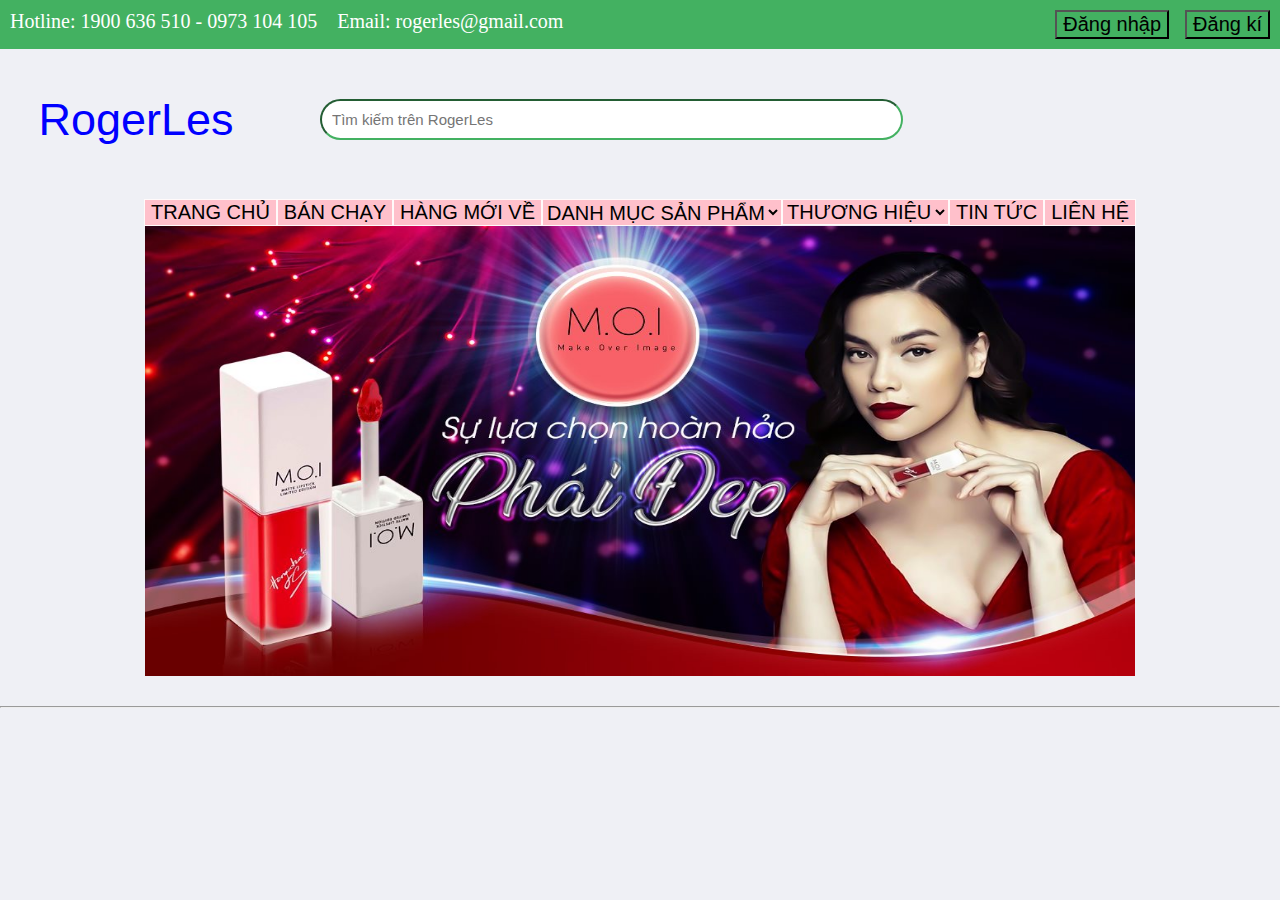
<file: WebContent/index.html>
<!DOCTYPE html>
<html>
<head>
<meta charset="UTF-8">
<link rel="stylesheet" href="css/style-index.css" type="text/css">
<script src="js/script-index.js"></script>
<title>Trang Chủ</title>
</head>
<body>

<div>
    <ul id="header" class="show">
        <li class="font-li">Hotline: 1900 636 510 - 0973 104 105
        &nbsp;&nbsp; Email: rogerles@gmail.com</li>
        <li><a href="view/login-form.jsp"><input class="button" type="button" value="Đăng nhập"></a>
        &nbsp;&nbsp;
        <a href="view/sign-up-form.jsp"><input class="button" type="button" value="Đăng kí"></a></li>
    </ul>
</div>

<div>
    <div id="left1">
        <p class="item">RogerLes</p>
    </div>
    <div id="right1">
        <input type="hidden" name="command" value="TimKiem">
        <input type="text" name="product-name"
                    placeholder ="Tìm kiếm trên RogerLes" size="60px" class="search">
    </div>
</div> 

<div id="menu">
	<a href="index.html"><input class="button1" type="button" value="TRANG CHỦ"></a>
	<a href="view/best-selling.jsp"><input class="button1" type="button" value="BÁN CHẠY"></a>
	<a href="view/new-product.jsp"><input class="button1" type="button" value="HÀNG MỚI VỀ"></a>
	
    <select class="button1" id="mySelect" onchange="category()">
    	<option>DANH MỤC SẢN PHẨM</option>
        <option value="skincare">Chăm sóc da</option>
        <option value="makeup">Trang điểm</option>
        <option value="bodycare">Chăm sóc cơ thể</option>
        <option value="haircare">Chăm sóc tóc </option>
        <option value="forman">Dành cho nam giới</option>
    </select>
    
    <form>
	   <select class="button1" id="theSelect" onchange="trademark()">
	        <option>THƯƠNG HIỆU</option>
	        <option value="nivea">Nivea</option>
	        <option value="addidas">Addidas</option>
	        <option value="neturgena">Neturgena</option>
	    </select>
    </form>
    <a href="view/news.jsp"><input class="button1" type="button" value="TIN TỨC"></a> 
    <a href="view/contact.jsp"><input class="button1" type="button" value="LIÊN HỆ"></a>
</div>

<div class="show1">
    <a href="view/sign-up-form.jsp"><img id="image" src="image/quangcao1.jpg" alt="image"></a>
</div>
<br>

<hr>


<div id="footer">
    
</div>

</body>
</html>
</file>
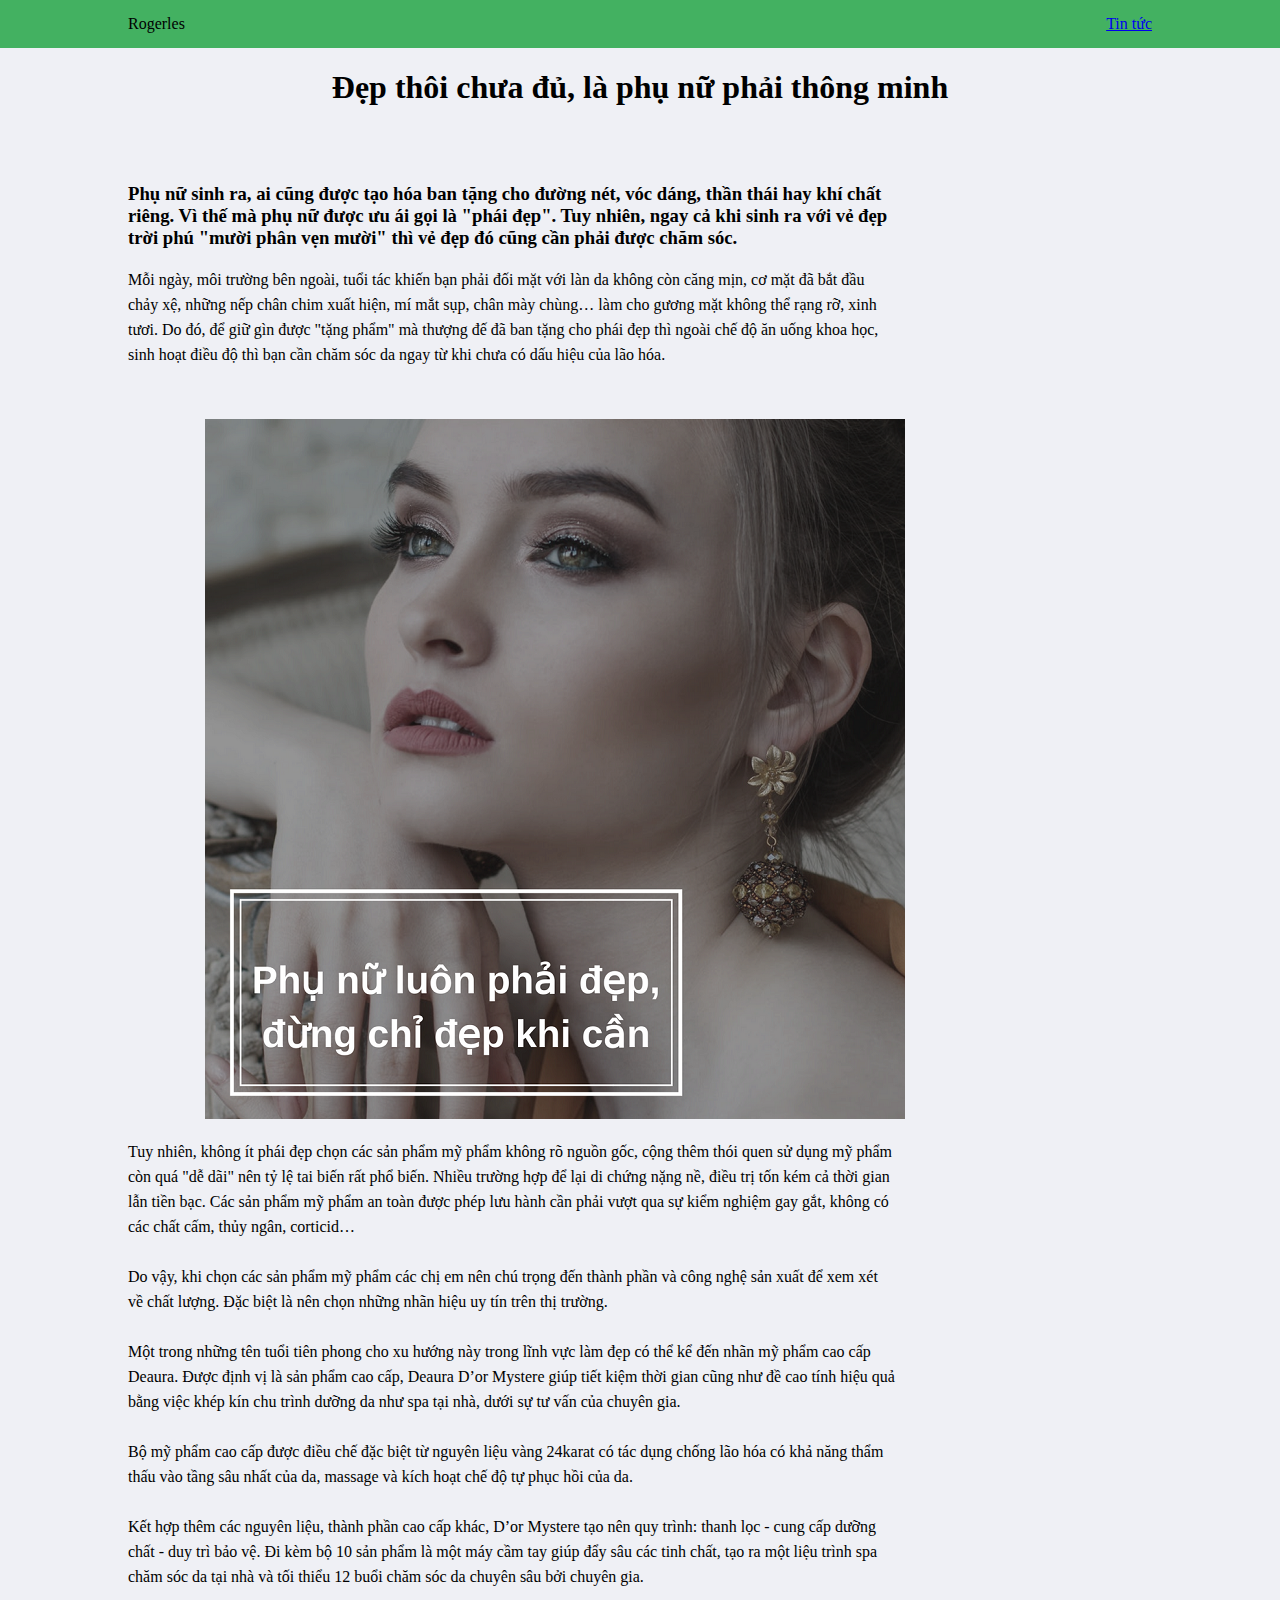
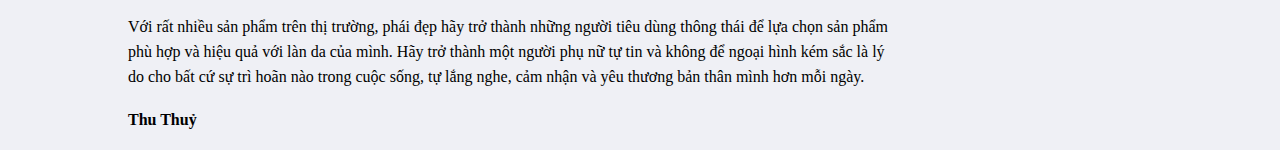
<file: WebContent/view/beautiful-girl.html>
<!DOCTYPE html>
<html>
<head>
<meta charset="UTF-8">
<link rel="stylesheet" href="../css/style-lipstick.css" type="text/css">
<title>Đẹp thôi chưa đủ</title>
</head>
<body>
	<div>
        <ul class="show">
            <li class="font-li">Rogerles</li>
            <li><a href="news.jsp">Tin tức</a></li>
        </ul>
    </div>
    <div class="header">
        <h1>Đẹp thôi chưa đủ, là phụ nữ phải thông minh</h1>
    </div>
    <br><br>

    <div id="content">
        <h3>Phụ nữ sinh ra, ai cũng được tạo hóa ban tặng cho đường nét, vóc dáng, 
            thần thái hay khí chất riêng. Vì thế mà phụ nữ được ưu ái gọi là "phái 
            đẹp". Tuy nhiên, ngay cả khi sinh ra với vẻ đẹp trời phú "mười phân 
            vẹn mười" thì vẻ đẹp đó cũng cần phải được chăm sóc.</h3>
        
        <p>
            Mỗi ngày, môi trường bên ngoài, tuổi tác khiến bạn phải đối mặt với 
            làn da không còn căng mịn, cơ mặt đã bắt đầu chảy xệ, những nếp chân 
            chim xuất hiện, mí mắt sụp, chân mày chùng… làm cho gương mặt không 
            thể rạng rỡ, xinh tươi. Do đó, để giữ gìn được "tặng phẩm" mà thượng 
            đế đã ban tặng cho phái đẹp thì ngoài chế độ ăn uống khoa học, sinh 
            hoạt điều độ thì bạn cần chăm sóc da ngay từ khi chưa có dấu hiệu của lão hóa. 
        </p>
        <br><br>
        <div class="show1">
            <img src="../image/girl1.png" alt="image1">
        </div>
        <p>
            Tuy nhiên, không ít phái đẹp chọn các sản phẩm mỹ phẩm không rõ nguồn gốc, 
            cộng thêm thói quen sử dụng mỹ phẩm còn quá "dễ dãi" nên tỷ lệ tai biến 
            rất phổ biến. Nhiều trường hợp để lại di chứng nặng nề, điều trị tốn 
            kém cả thời gian lẫn tiền bạc. Các sản phẩm mỹ phẩm an toàn được phép 
            lưu hành cần phải vượt qua sự kiểm nghiệm gay gắt, không có các chất 
            cấm, thủy ngân, corticid…
            <br><br>
            Do vậy, khi chọn các sản phẩm mỹ phẩm các chị em nên chú trọng đến thành 
            phần và công nghệ sản xuất để xem xét về chất lượng. Đặc biệt là nên 
            chọn những nhãn hiệu uy tín trên thị trường.
            <br><br>
            Một trong những tên tuổi tiên phong cho xu hướng này trong lĩnh vực 
            làm đẹp có thể kể đến nhãn mỹ phẩm cao cấp Deaura. Được định vị là 
            sản phẩm cao cấp, Deaura D’or Mystere giúp tiết kiệm thời gian cũng 
            như đề cao tính hiệu quả bằng việc khép kín chu trình dưỡng da như 
            spa tại nhà, dưới sự tư vấn của chuyên gia.
            <br><br>
            Bộ mỹ phẩm cao cấp được điều chế đặc biệt từ nguyên liệu vàng 24karat 
            có tác dụng chống lão hóa có khả năng thẩm thấu vào tầng sâu nhất của 
            da, massage và kích hoạt chế độ tự phục hồi của da.
            <br><br>
            Kết hợp thêm các nguyên liệu, thành phần cao cấp khác, D’or Mystere 
            tạo nên quy trình: thanh lọc - cung cấp dưỡng chất - duy trì bảo vệ. Đi 
            kèm bộ 10 sản phẩm là một máy cầm tay giúp đẩy sâu các tinh chất, tạo ra 
            một liệu trình spa chăm sóc da tại nhà và tối thiểu 12 buổi chăm sóc da 
            chuyên sâu bởi chuyên gia. 
            <br><br>
            Với rất nhiều sản phẩm trên thị trường, phái đẹp hãy trở thành những 
            người tiêu dùng thông thái để lựa chọn sản phẩm phù hợp và hiệu quả 
            với làn da của mình. Hãy trở thành một người phụ nữ tự tin và không 
            để ngoại hình kém sắc là lý do cho bất cứ sự trì hoãn nào trong cuộc 
            sống, tự lắng nghe, cảm nhận và yêu thương bản thân mình hơn mỗi ngày.
        </p>
        <h4>Thu Thuỷ</h4>

    </div>
</body>
</html>
</file>
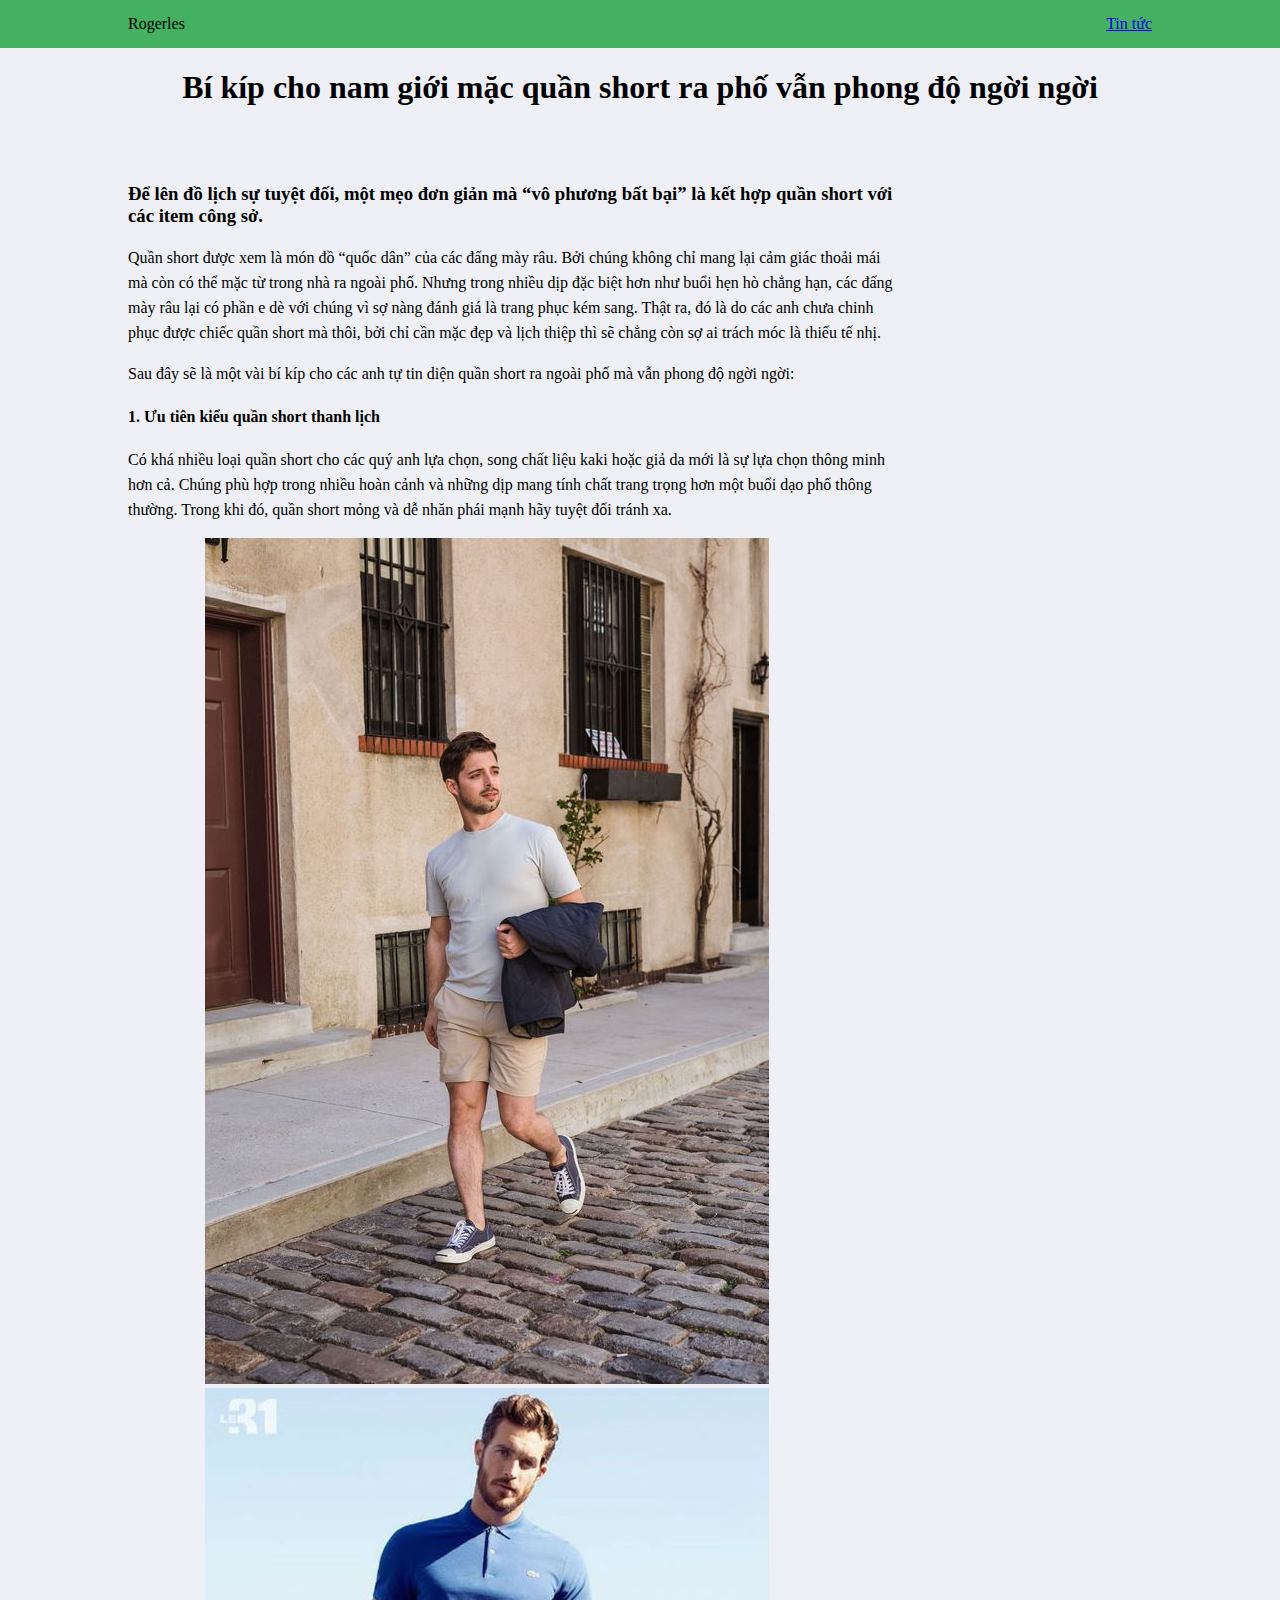
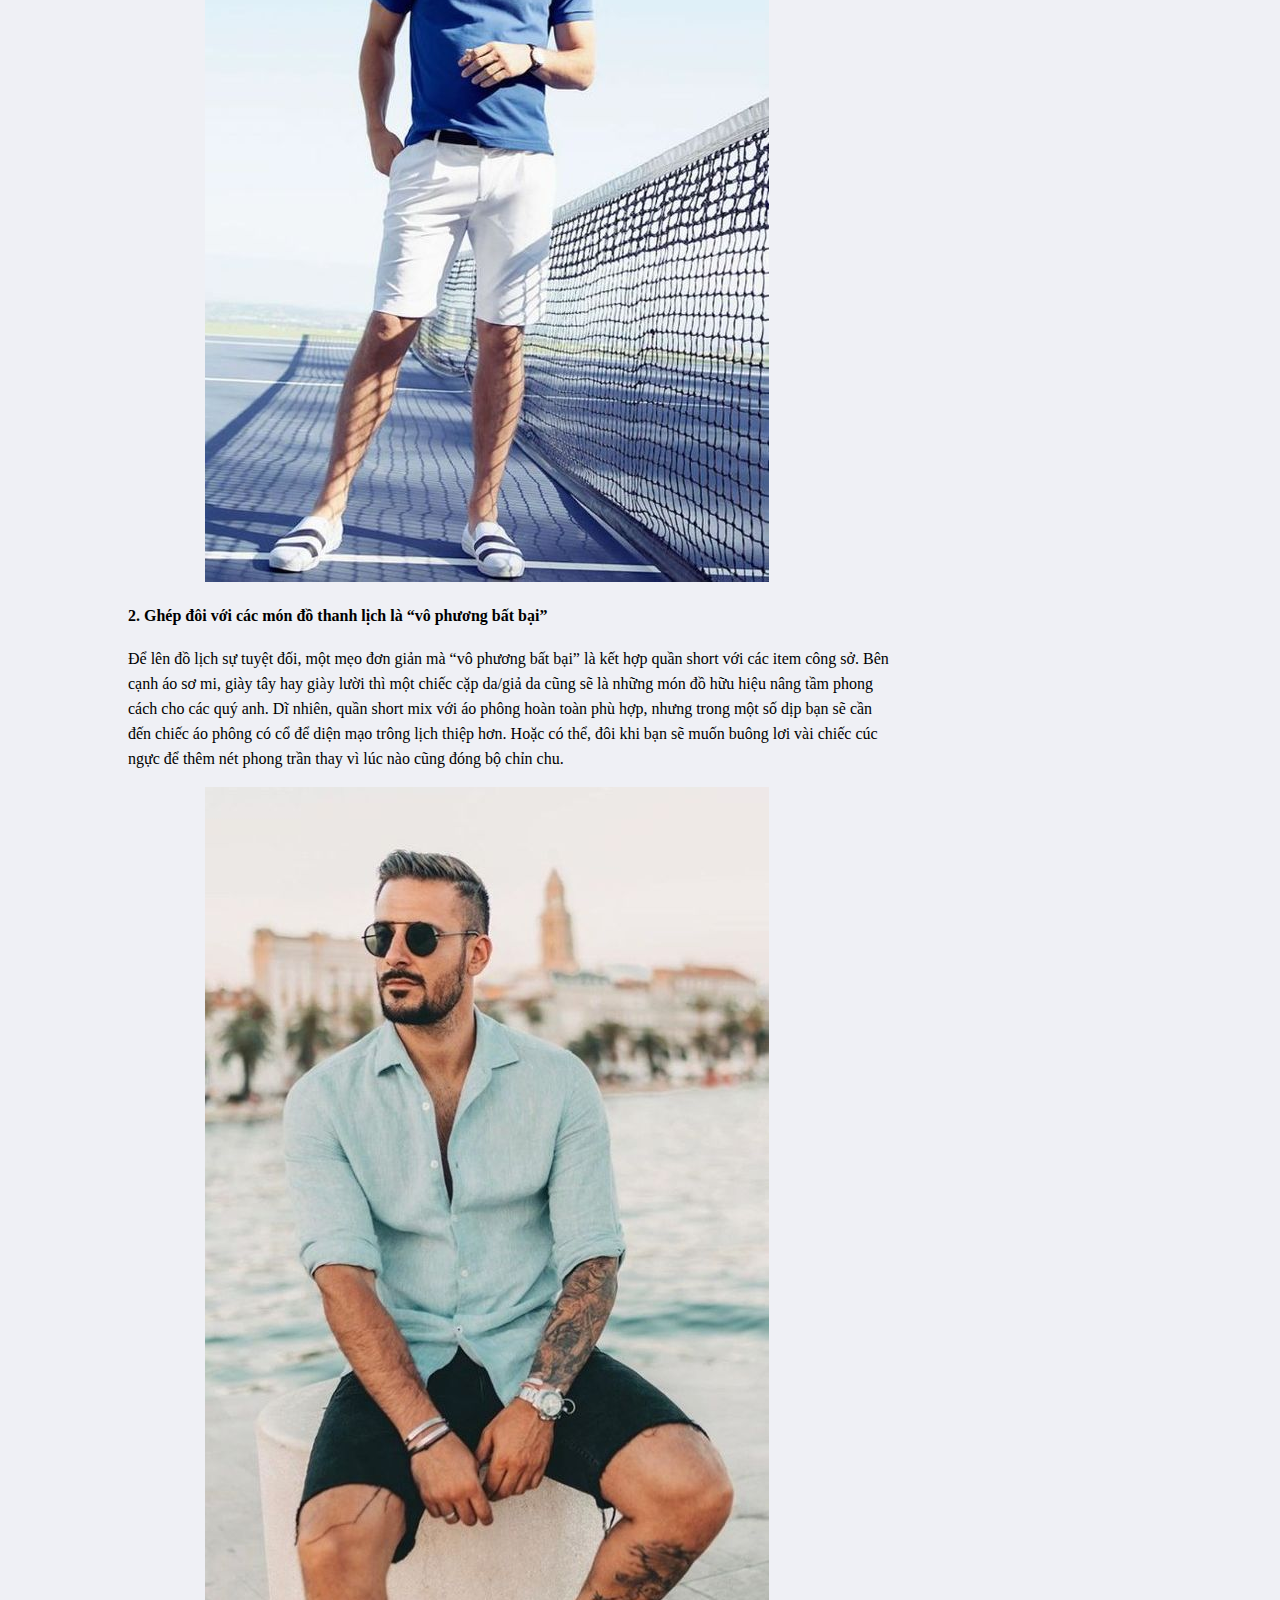
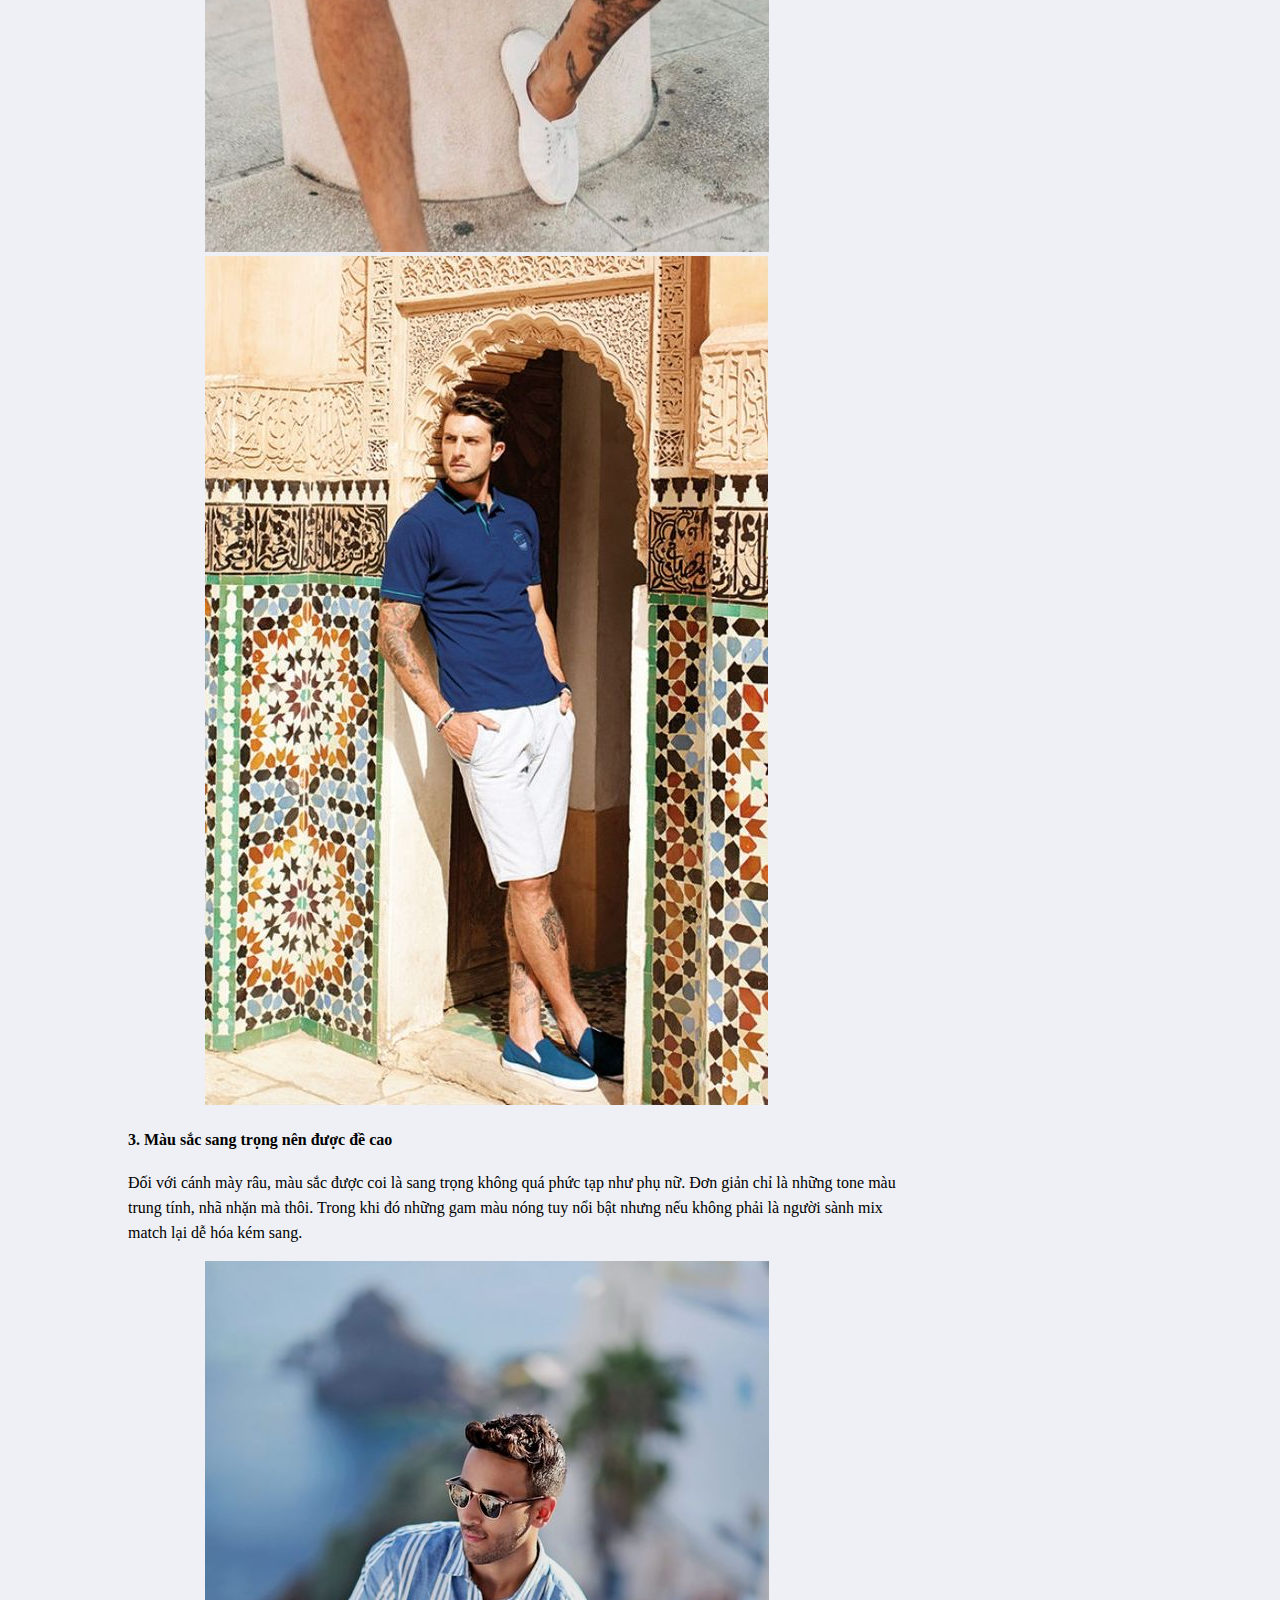
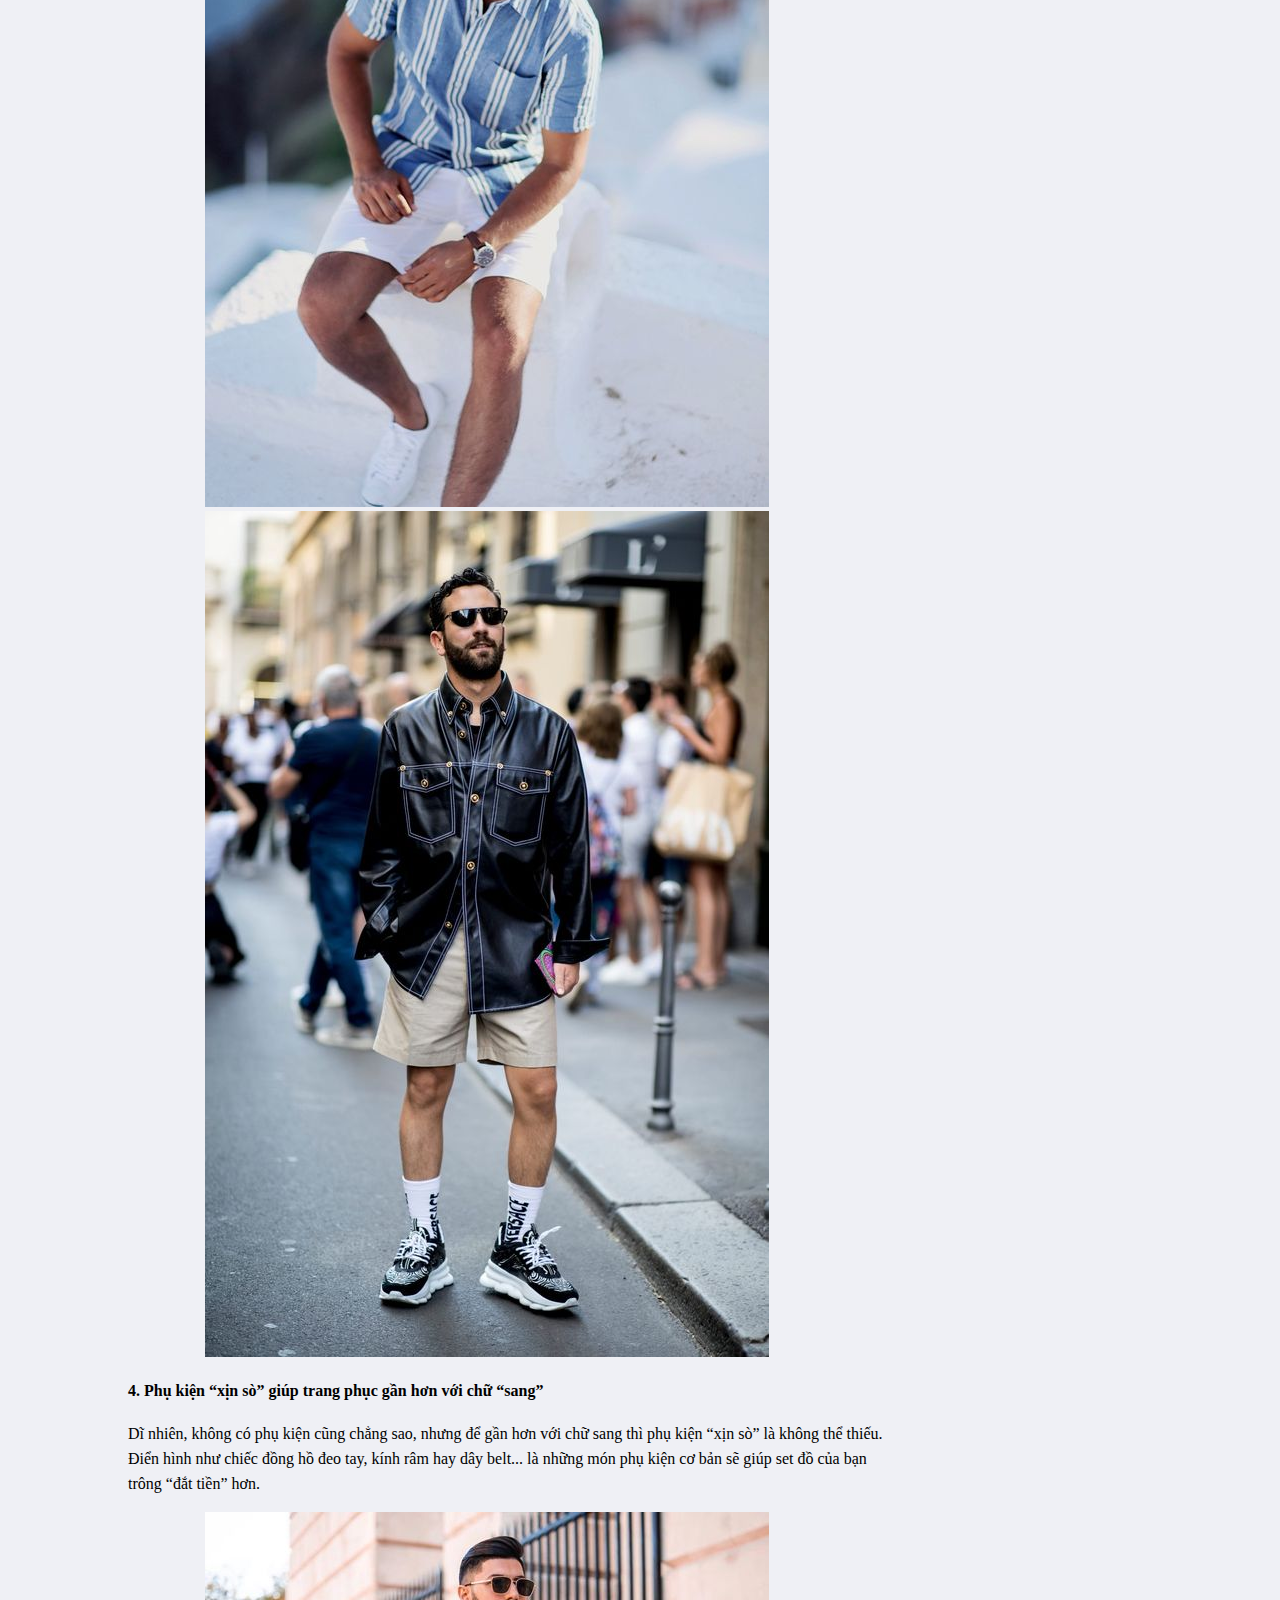
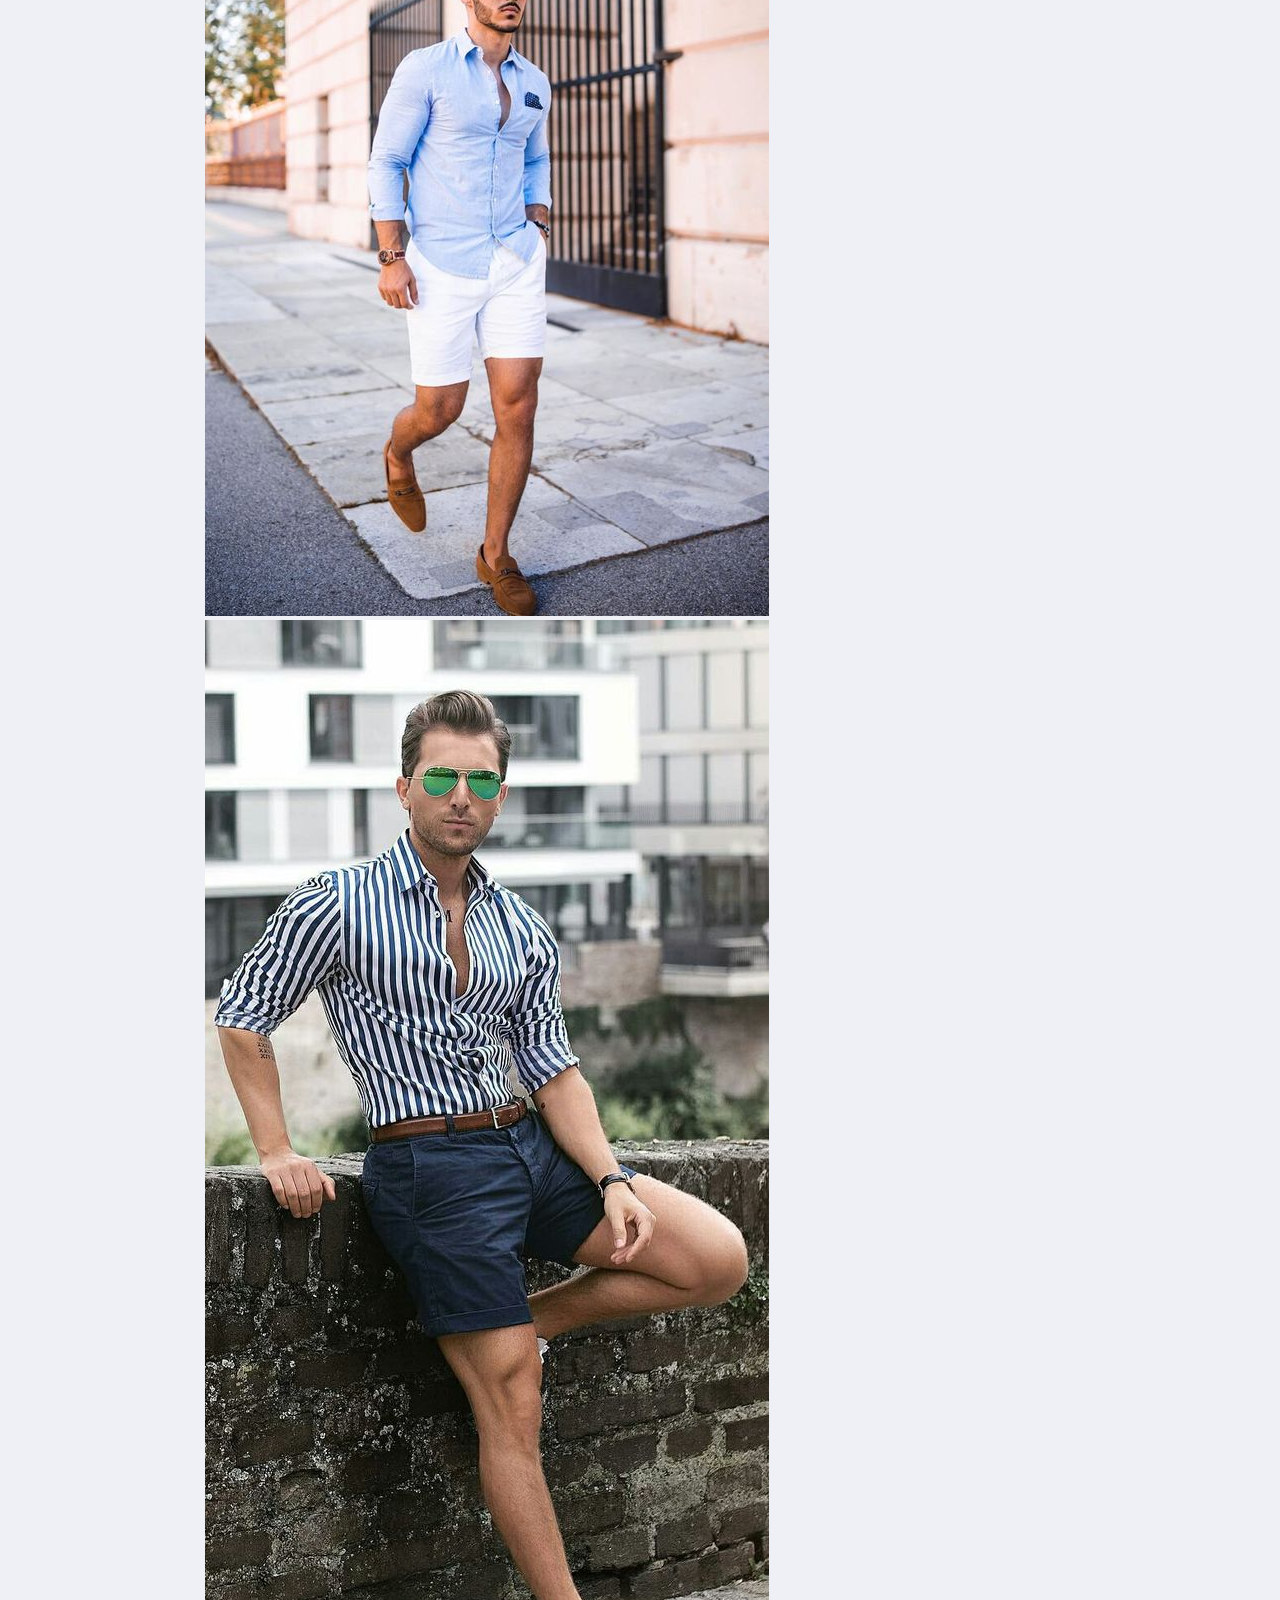
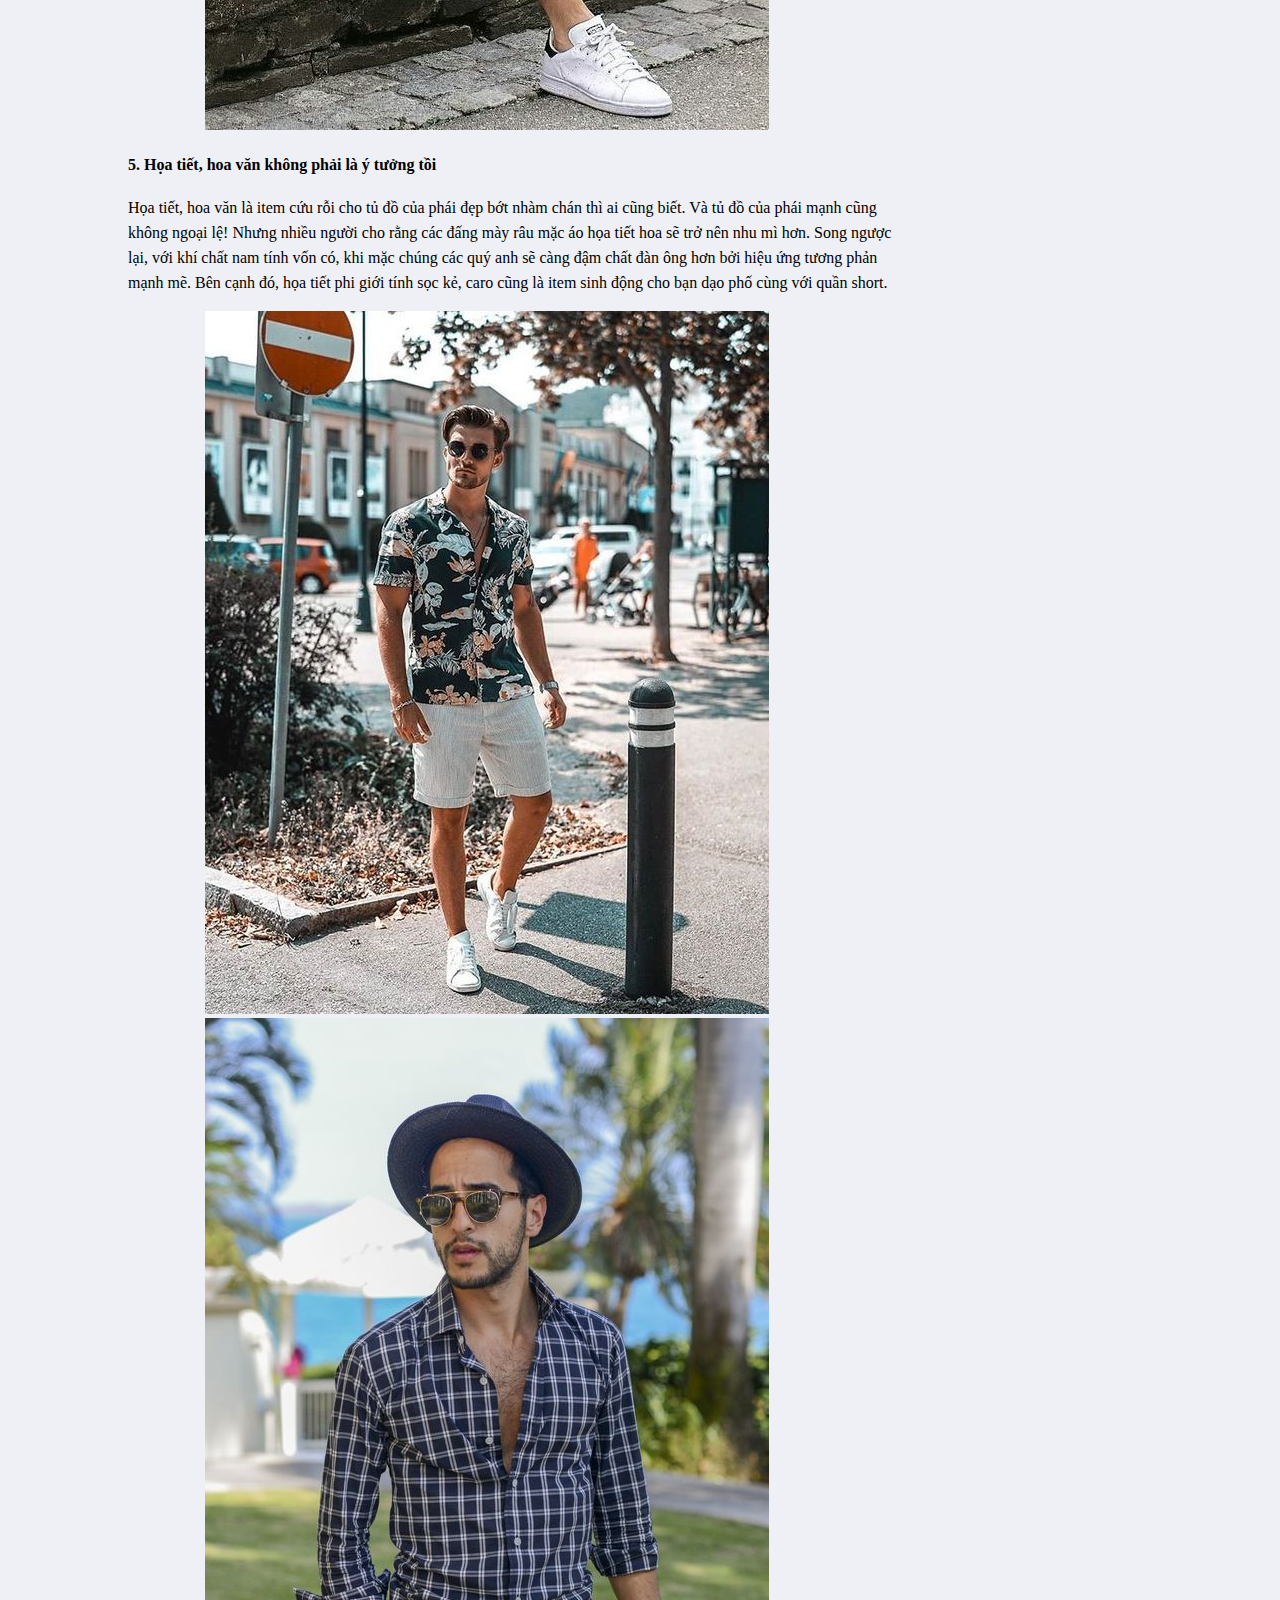
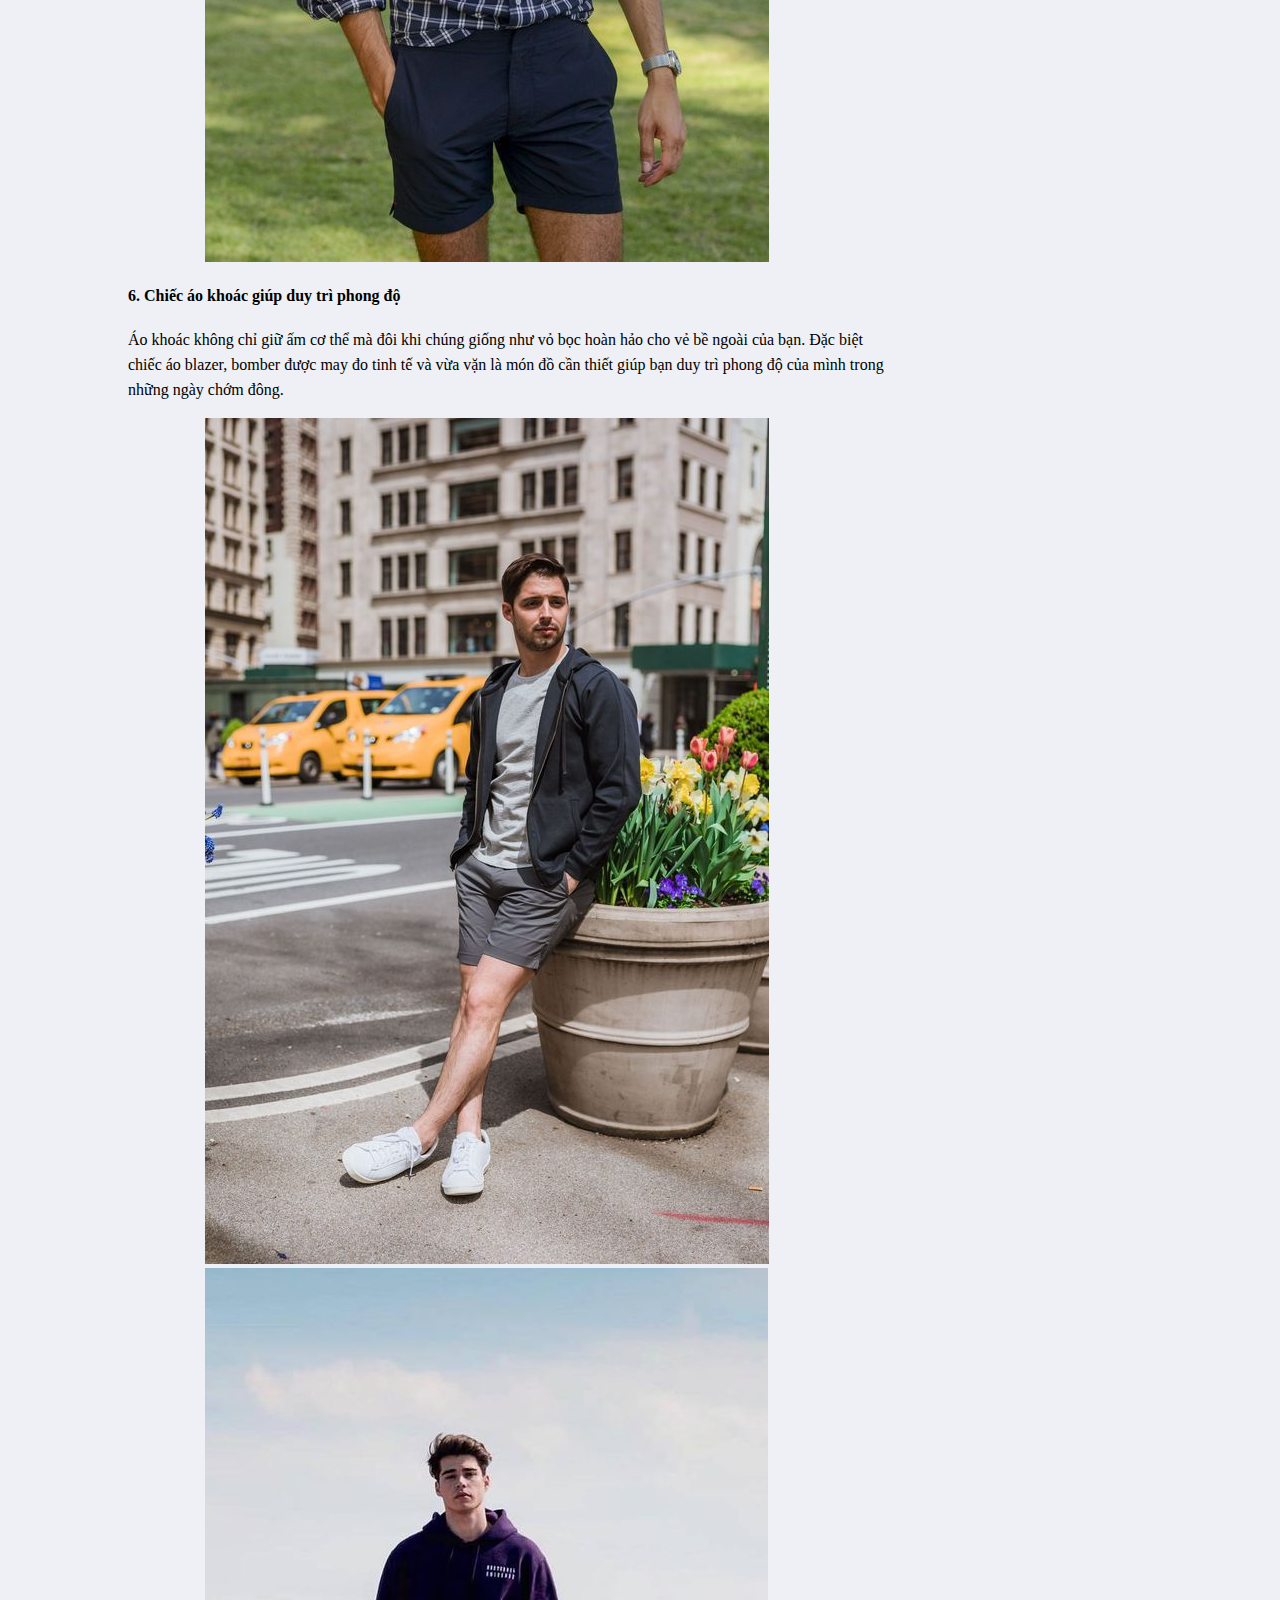
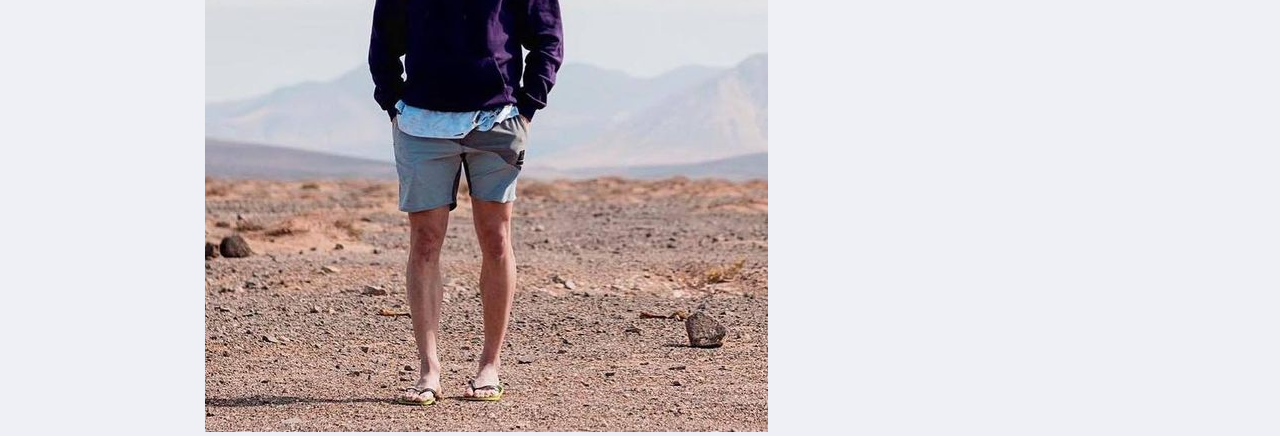
<file: WebContent/view/shorts.html>
<!DOCTYPE html>
<html>
<head>
<meta charset="UTF-8">
<link rel="stylesheet" href="../css/style-lipstick.css" type="text/css">
<title>Quần sọt</title>
</head>
<body>
	<div>
        <ul class="show">
            <li class="font-li">Rogerles</li>
            <li><a href="news.jsp">Tin tức</a></li>
        </ul>
    </div>
    <div class="header">
        <h1>Bí kíp cho nam giới mặc quần short ra phố vẫn phong độ ngời ngời</h1>
    </div>
    <br><br>

    <div id="content">
        <h3>Để lên đồ lịch sự tuyệt đối, một mẹo đơn giản mà “vô phương bất bại” 
            là kết hợp quần short với các item công sở.</h3>
        <p>Quần short được xem là món đồ “quốc dân” của các đấng mày râu. Bởi 
            chúng không chỉ mang lại cảm giác thoải mái mà còn có thể mặc 
            từ trong nhà ra ngoài phố. Nhưng trong nhiều dịp đặc biệt hơn 
            như buổi hẹn hò chẳng hạn, các đấng mày râu lại có phần e dè với 
            chúng vì sợ nàng đánh giá là trang phục kém sang. Thật ra, đó là 
            do các anh chưa chinh phục được chiếc quần short mà thôi, bởi chỉ 
            cần mặc đẹp và lịch thiệp thì sẽ chẳng còn sợ ai trách móc là thiếu tế nhị.</p>
        <p>Sau đây sẽ là một vài bí kíp cho các anh tự tin diện quần short ra ngoài phố mà 
            vẫn phong độ ngời ngời:</p>
        <h4>1. Ưu tiên kiểu quần short thanh lịch</h4>
        <p>Có khá nhiều loại quần short cho các quý anh lựa chọn, song chất liệu kaki hoặc 
            giả da mới là sự lựa chọn thông minh hơn cả. Chúng phù hợp trong nhiều hoàn cảnh 
            và những dịp mang tính chất trang trọng hơn một buổi dạo phố thông thường. Trong 
            khi đó, quần short mỏng và dễ nhăn phái mạnh hãy tuyệt đối tránh xa.</p>
        <div class="show1">
            <img src="../image/shorts1.jpg" alt="image1">
            <img src="../image/shorts2.jpg" alt="image2">
        </div>

        <h4>2. Ghép đôi với các món đồ thanh lịch là “vô phương bất bại”</h4>
        <p>Để lên đồ lịch sự tuyệt đối, một mẹo đơn giản mà “vô phương bất bại” là kết hợp 
            quần short với các item công sở. Bên cạnh áo sơ mi, giày tây hay giày lười 
            thì một chiếc cặp da/giả da cũng sẽ là những món đồ hữu hiệu nâng tầm phong 
            cách cho các quý anh. Dĩ nhiên, quần short mix với áo phông hoàn toàn phù hợp, 
            nhưng trong một số dịp bạn sẽ cần đến chiếc áo phông có cổ để diện mạo trông 
            lịch thiệp hơn. Hoặc có thể, đôi khi bạn sẽ muốn buông lơi vài chiếc cúc ngực 
            để thêm nét phong trần thay vì lúc nào cũng đóng bộ chỉn chu.</p>
        <div class="show1">
            <img src="../image/shorts3.jpg" alt="image3">
            <img src="../image/shorts4.jpg" alt="image4">
        </div>

        <h4>3. Màu sắc sang trọng nên được đề cao</h4>
        <p>Đối với cánh mày râu, màu sắc được coi là sang trọng không quá phức tạp như 
            phụ nữ. Đơn giản chỉ là những tone màu trung tính, nhã nhặn mà thôi. Trong 
            khi đó những gam màu nóng tuy nổi bật nhưng nếu không phải là người sành mix 
            match lại dễ hóa kém sang.
        </p>
        <div class="show1">
            <img src="../image/shorts5.jpg" alt="image5">
            <img src="../image/shorts6.jpg" alt="image6">
        </div>

        <h4>4. Phụ kiện “xịn sò” giúp trang phục gần hơn với chữ “sang” </h4>
        <p>
            Dĩ nhiên, không có phụ kiện cũng chẳng sao, nhưng để gần hơn với chữ sang 
            thì phụ kiện “xịn sò” là không thể thiếu. Điển hình như chiếc đồng hồ đeo 
            tay, kính râm hay dây belt... là những món phụ kiện cơ bản sẽ giúp set đồ 
            của bạn trông “đắt tiền” hơn.
        </p>
        <div class="show1">
            <img src="../image/shorts7.jpg" alt="image7">
            <img src="../image/shorts8.jpg" alt="image8">
        </div>

        <h4>5. Họa tiết, hoa văn không phải là ý tưởng tồi</h4>
        <p>
            Họa tiết, hoa văn là item cứu rỗi cho tủ đồ của phái đẹp bớt nhàm chán 
            thì ai cũng biết. Và tủ đồ của phái mạnh cũng không ngoại lệ! Nhưng nhiều 
            người cho rằng các đấng mày râu mặc áo họa tiết hoa sẽ trở nên nhu mì hơn. Song 
            ngược lại, với khí chất nam tính vốn có, khi mặc chúng các quý anh sẽ càng đậm 
            chất đàn ông hơn bởi hiệu ứng tương phản mạnh mẽ. Bên cạnh đó, họa tiết phi giới 
            tính sọc kẻ, caro cũng là item sinh động cho bạn dạo phố cùng với quần short.
        </p>
        <div class="show1">
            <img src="../image/shorts9.jpg" alt="image9">
            <img src="../image/shorts10.jpg" alt="image10">
        </div>

        <h4>6. Chiếc áo khoác giúp duy trì phong độ</h4>
        <p>
            Áo khoác không chỉ giữ ấm cơ thể mà đôi khi chúng giống như vỏ bọc hoàn hảo 
            cho vẻ bề ngoài của bạn. Đặc biệt chiếc áo blazer, bomber được may đo tinh 
            tế và vừa vặn là món đồ cần thiết giúp bạn duy trì phong độ của mình trong 
            những ngày chớm đông.
        </p>
        <div class="show1">
            <img src="../image/shorts11.jpg" alt="image11">
            <img src="../image/shorts12.jpg" alt="image12">
        </div>

    </div>
</body>
</html>
</file>
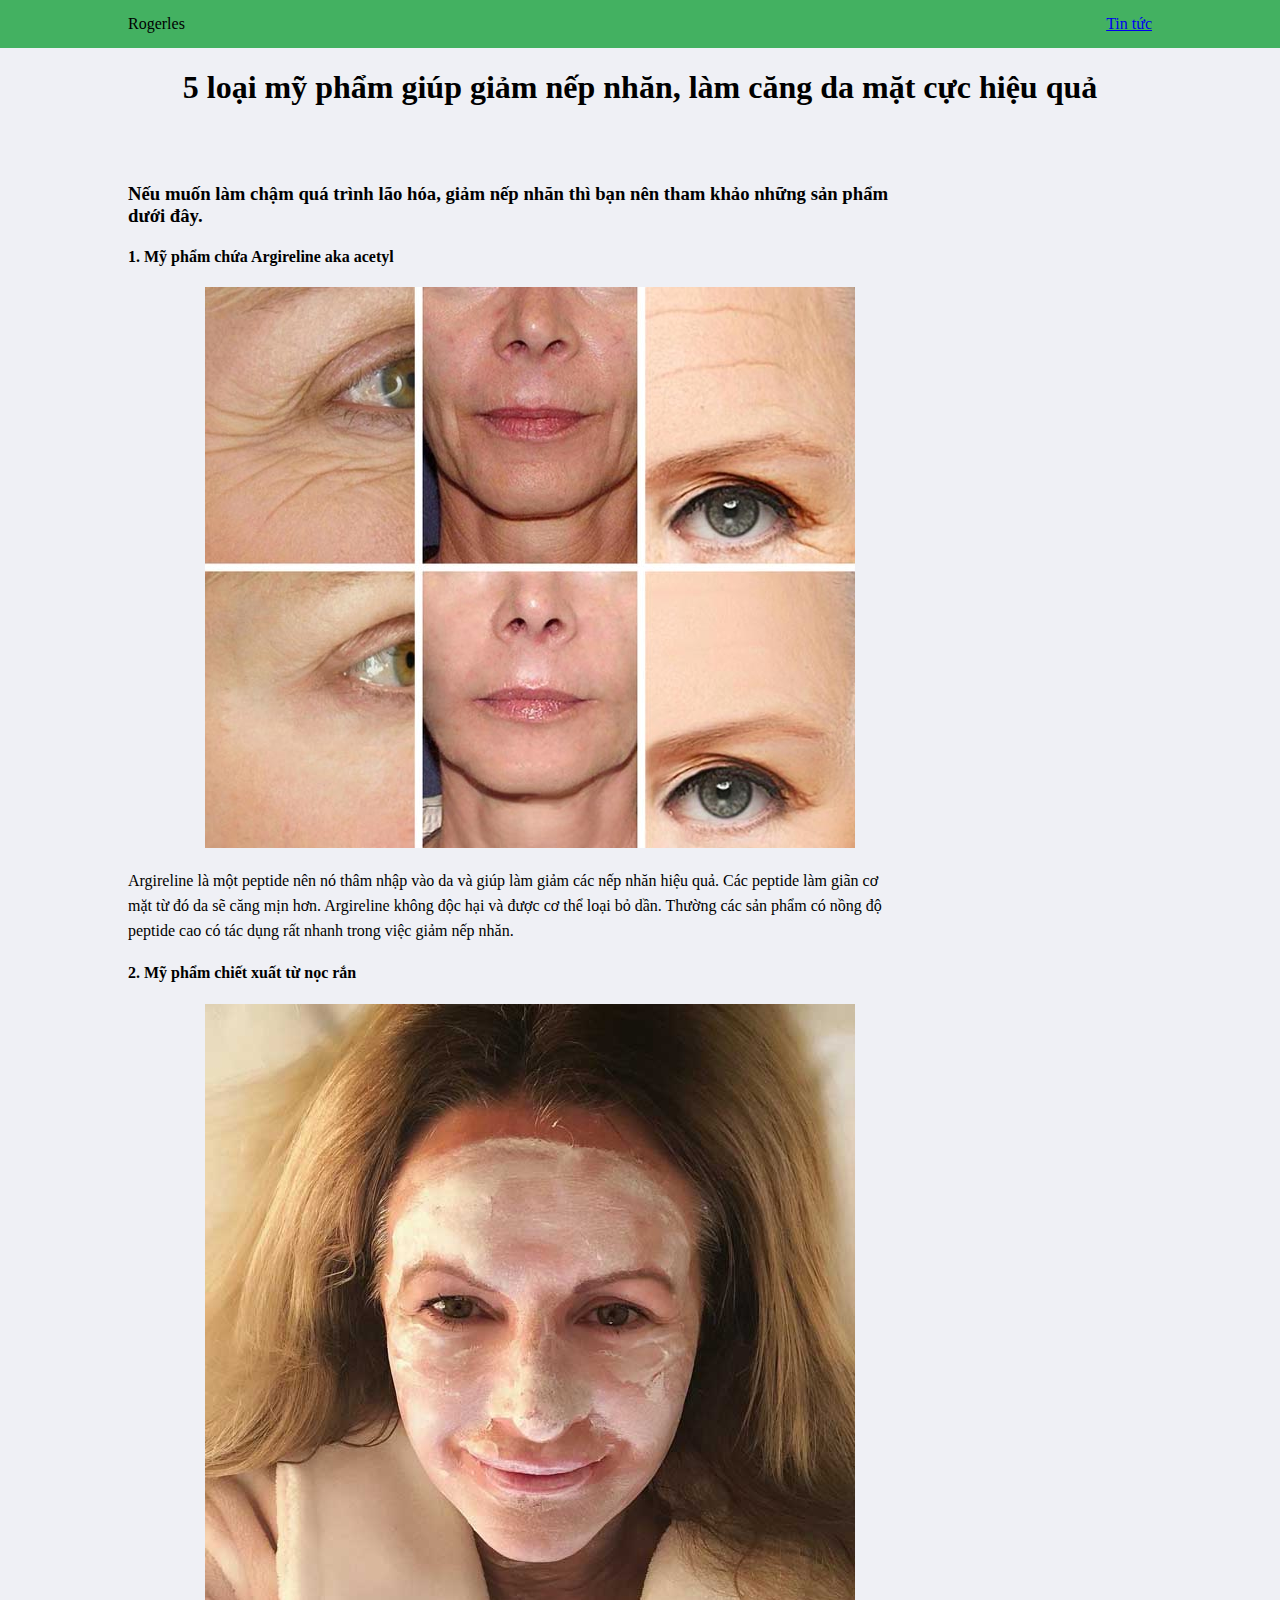
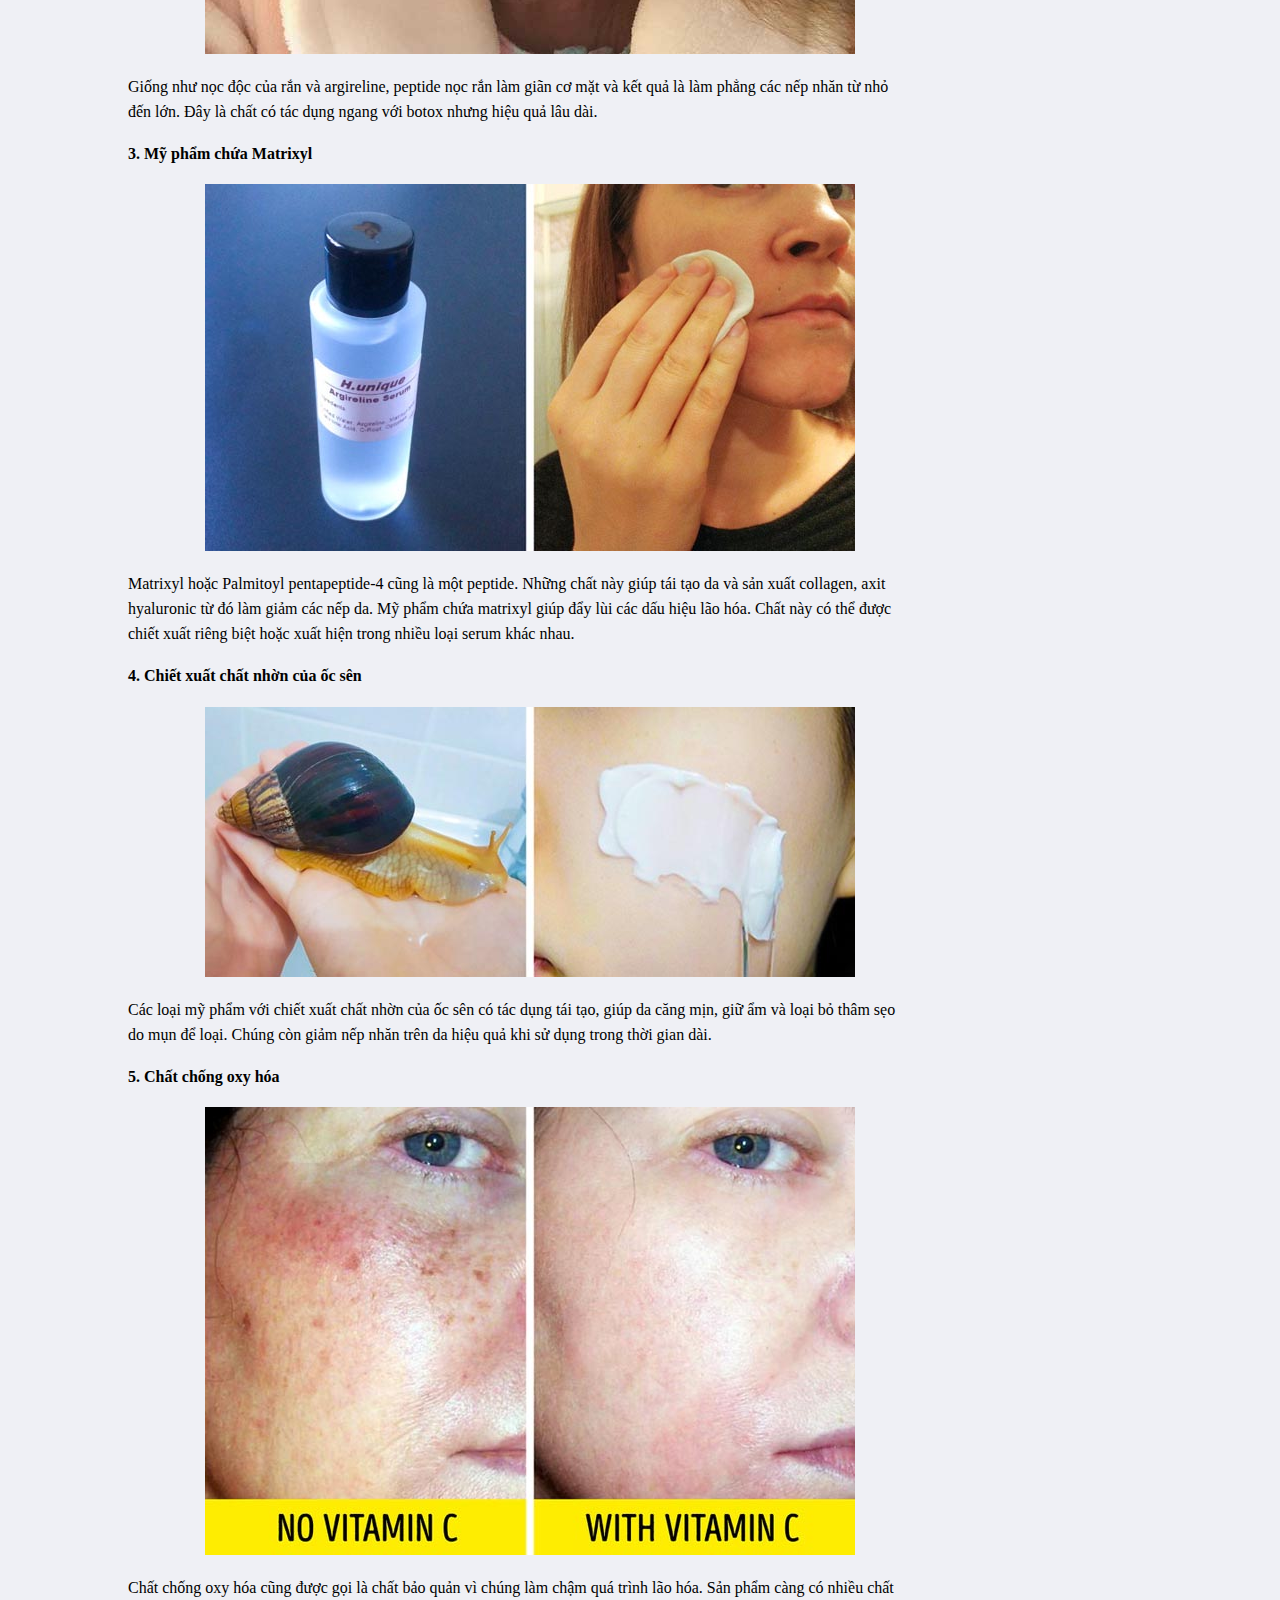
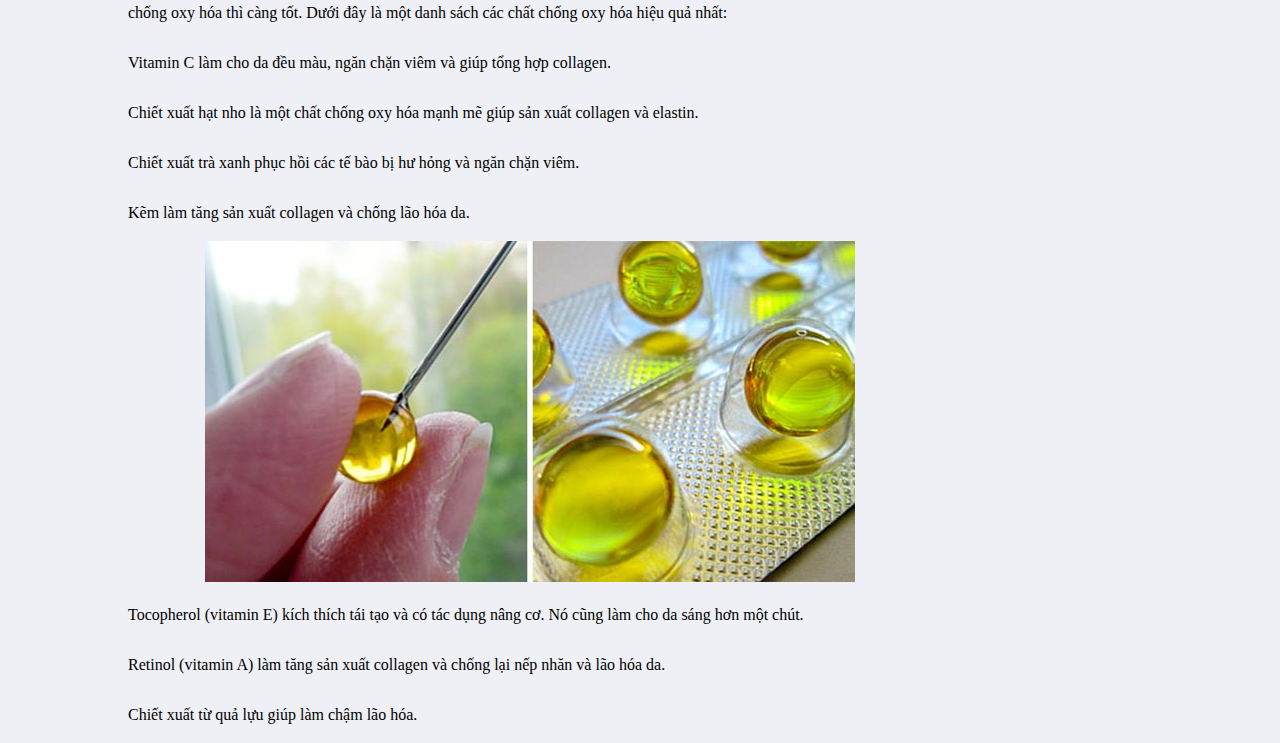
<file: WebContent/view/skin.html>
<!DOCTYPE html>
<html>
<head>
<meta charset="UTF-8">
<link rel="stylesheet" href="../css/style-lipstick.css" type="text/css">
<title>Mỹ phẩm giúp giảm nếp nhắn</title>
</head>
<body>
	<div>
        <ul class="show">
            <li class="font-li">Rogerles</li>
            <li><a href="news.jsp">Tin tức</a></li>
        </ul>
    </div>
    <div class="header">
        <h1>5 loại mỹ phẩm giúp giảm nếp nhăn, làm căng da mặt cực hiệu quả</h1>
    </div>
    <br><br>

    <div id="content">
        <h3>Nếu muốn làm chậm quá trình lão hóa, giảm nếp nhăn thì bạn nên tham 
            khảo những sản phẩm dưới đây.</h3>
        <h4>1. Mỹ phẩm chứa Argireline aka acetyl</h4>
        <div class="show1">
            <img src="../image/skin1.jpg" alt="image1">
        </div>
        <p>
            Argireline là một peptide nên nó thâm nhập vào da và giúp làm giảm 
            các nếp nhăn hiệu quả. Các peptide làm giãn cơ mặt từ đó da sẽ căng 
            mịn hơn. Argireline không độc hại và được cơ thể loại bỏ dần. Thường 
            các sản phẩm có nồng độ peptide cao có tác dụng rất nhanh trong việc giảm nếp nhăn.
        </p>

        <h4>2. Mỹ phẩm chiết xuất từ nọc rắn</h4>
        <div class="show1">
            <img src="../image/skin2.jpg" alt="image2">
        </div>
        <p>
            Giống như nọc độc của rắn và argireline, peptide nọc rắn làm giãn cơ mặt 
            và kết quả là làm phẳng các nếp nhăn từ nhỏ đến lớn. Đây là chất có tác 
            dụng ngang với botox nhưng hiệu quả lâu dài.
        </p>

        <h4>3. Mỹ phẩm chứa Matrixyl</h4>
        <div class="show1">
            <img src="../image/skin3.jpg" alt="image3">
        </div>
        <p>
            Matrixyl hoặc Palmitoyl pentapeptide-4 cũng là một peptide. Những chất 
            này giúp tái tạo da và sản xuất collagen, axit hyaluronic từ đó làm giảm 
            các nếp da. Mỹ phẩm chứa matrixyl giúp đẩy lùi các dấu hiệu lão hóa. Chất 
            này có thể được chiết xuất riêng biệt hoặc xuất hiện trong nhiều loại 
            serum khác nhau.
        </p>
        
        <h4>4. Chiết xuất chất nhờn của ốc sên</h4>
        <div class="show1">
            <img src="../image/skin4.jpg" alt="image4">
        </div>
        <p>
            Các loại mỹ phẩm với chiết xuất chất nhờn của ốc sên có tác dụng tái tạo, 
            giúp da căng mịn, giữ ẩm và loại bỏ thâm sẹo do mụn để loại. Chúng còn 
            giảm nếp nhăn trên da hiệu quả khi sử dụng trong thời gian dài.
        </p>
        
        <h4>5. Chất chống oxy hóa</h4>
        <div class="show1">
            <img src="../image/skin5.jpg" alt="image5">
        </div>
        <p>
            Chất chống oxy hóa cũng được gọi là chất bảo quản vì chúng làm chậm quá 
            trình lão hóa. Sản phẩm càng có nhiều chất chống oxy hóa thì càng tốt. 
            Dưới đây là một danh sách các chất chống oxy hóa hiệu quả nhất:
            <br><br>
            Vitamin C làm cho da đều màu, ngăn chặn viêm và giúp tổng hợp collagen.
            <br><br>
            Chiết xuất hạt nho là một chất chống oxy hóa mạnh mẽ giúp sản xuất collagen và elastin.
            <br><br>
            Chiết xuất trà xanh phục hồi các tế bào bị hư hỏng và ngăn chặn viêm.
            <br><br>
            Kẽm làm tăng sản xuất collagen và chống lão hóa da.
        </p>
        <div class="show1">
            <img src="../image/skin6.jpg" alt="image6">
        </div>
        <p>
            Tocopherol (vitamin E) kích thích tái tạo và có tác dụng nâng cơ. Nó cũng làm 
            cho da sáng hơn một chút.
            <br><br>
            Retinol (vitamin A) làm tăng sản xuất collagen và chống lại nếp nhăn và lão hóa da.
            <br><br>
            Chiết xuất từ ​​quả lựu giúp làm chậm lão hóa.
        </p>

    </div>
</body>
</html>
</file>
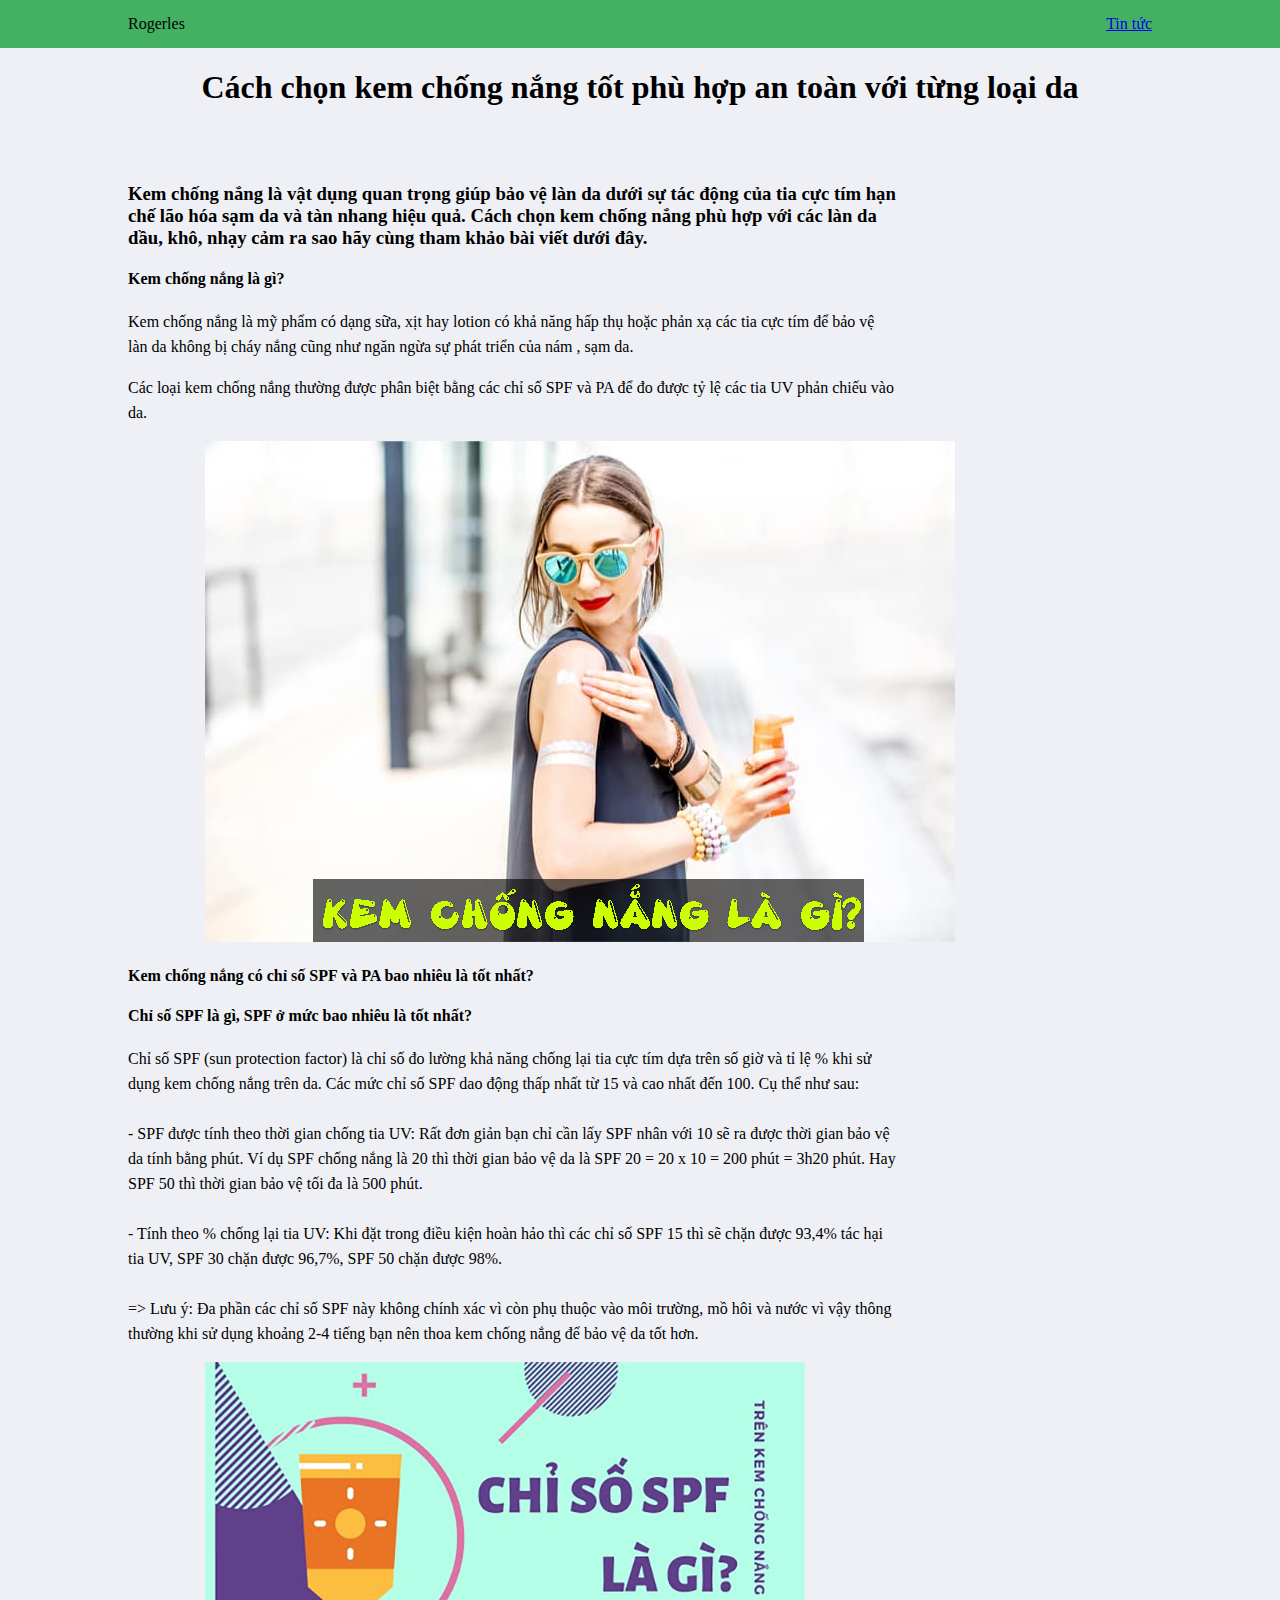
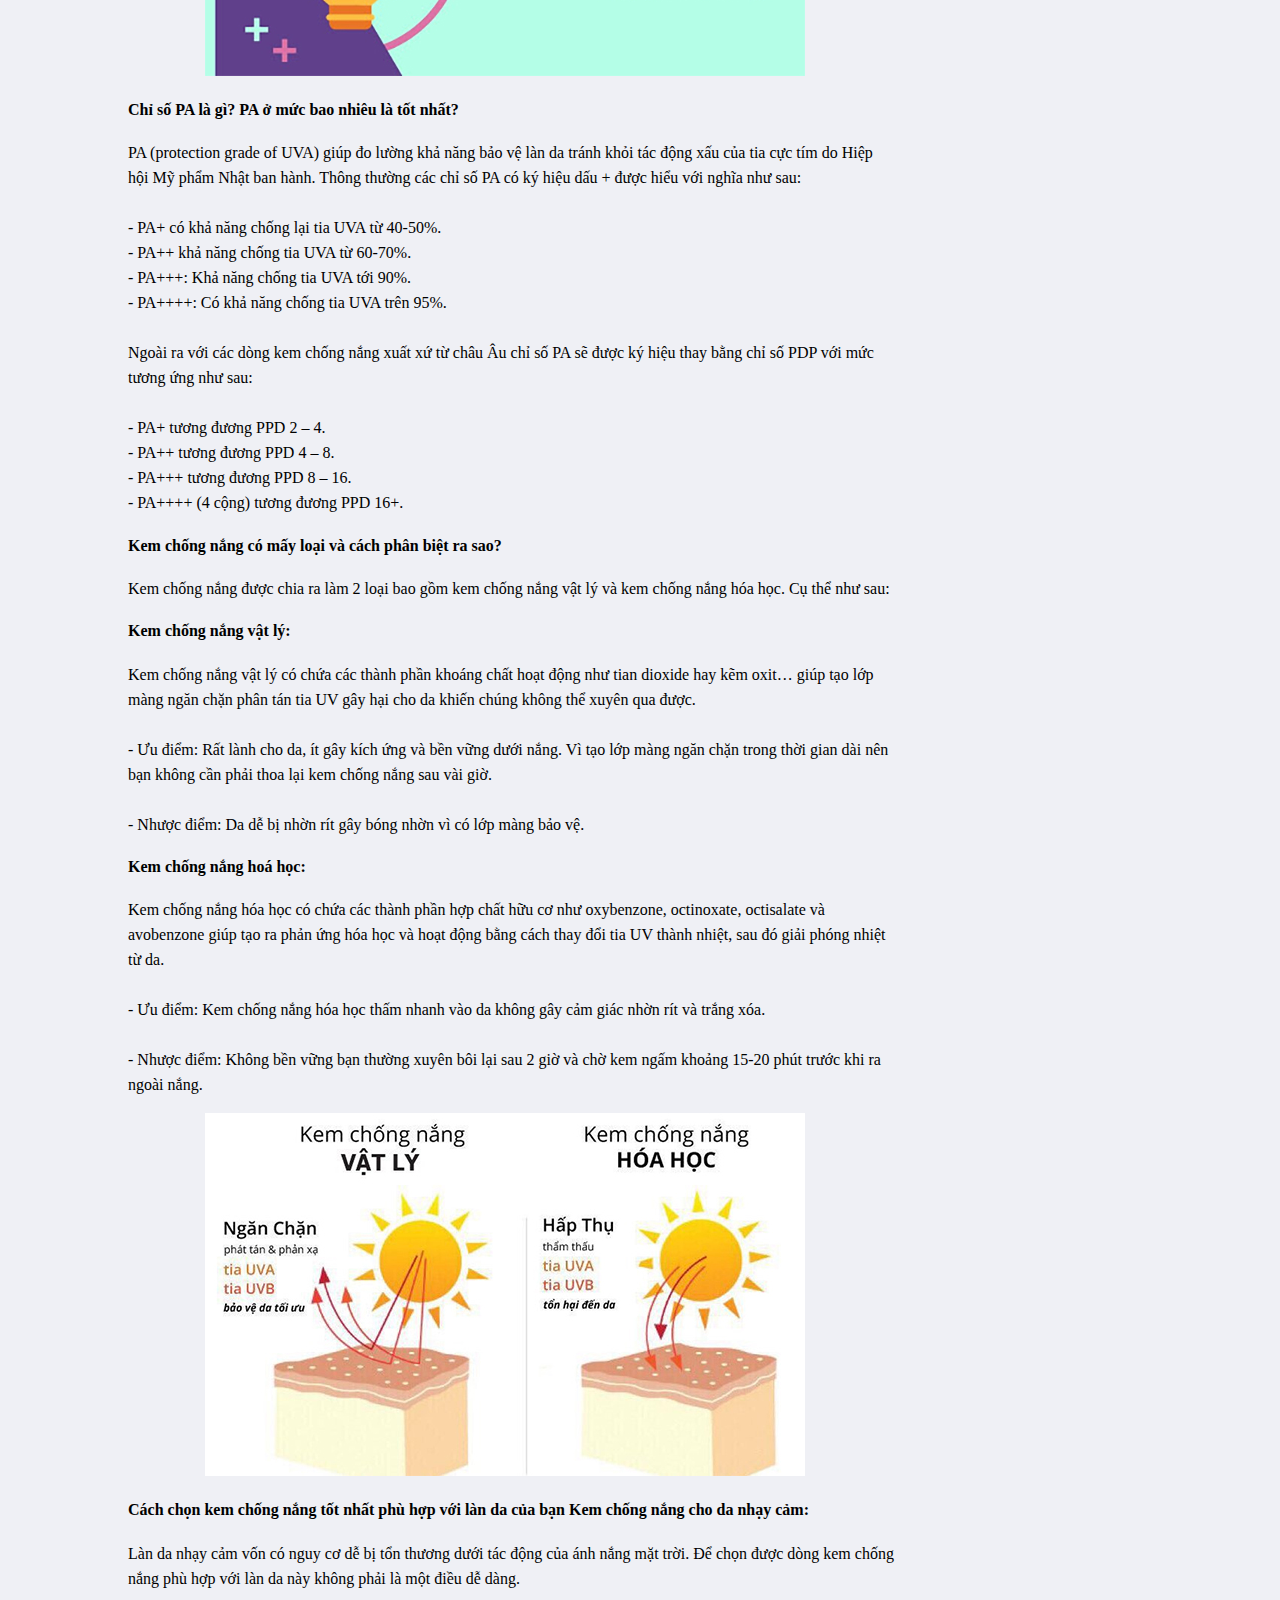
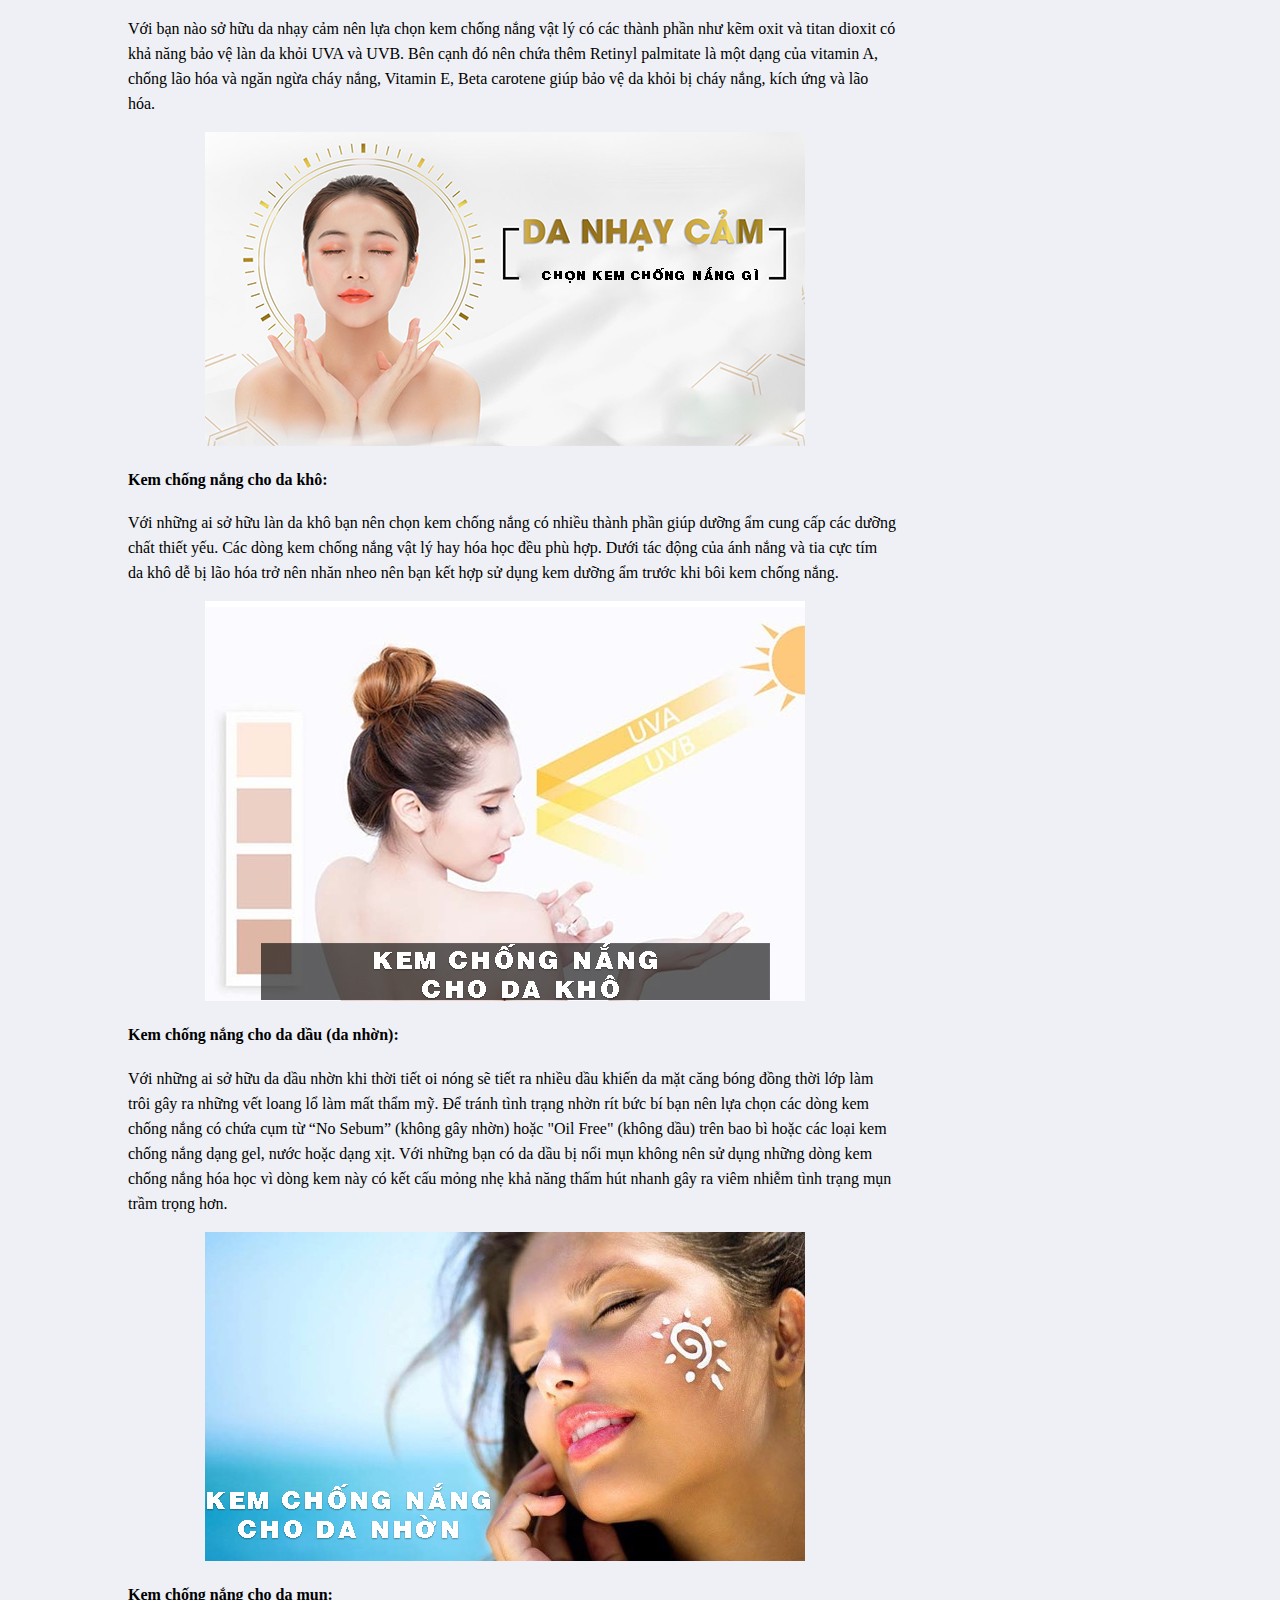
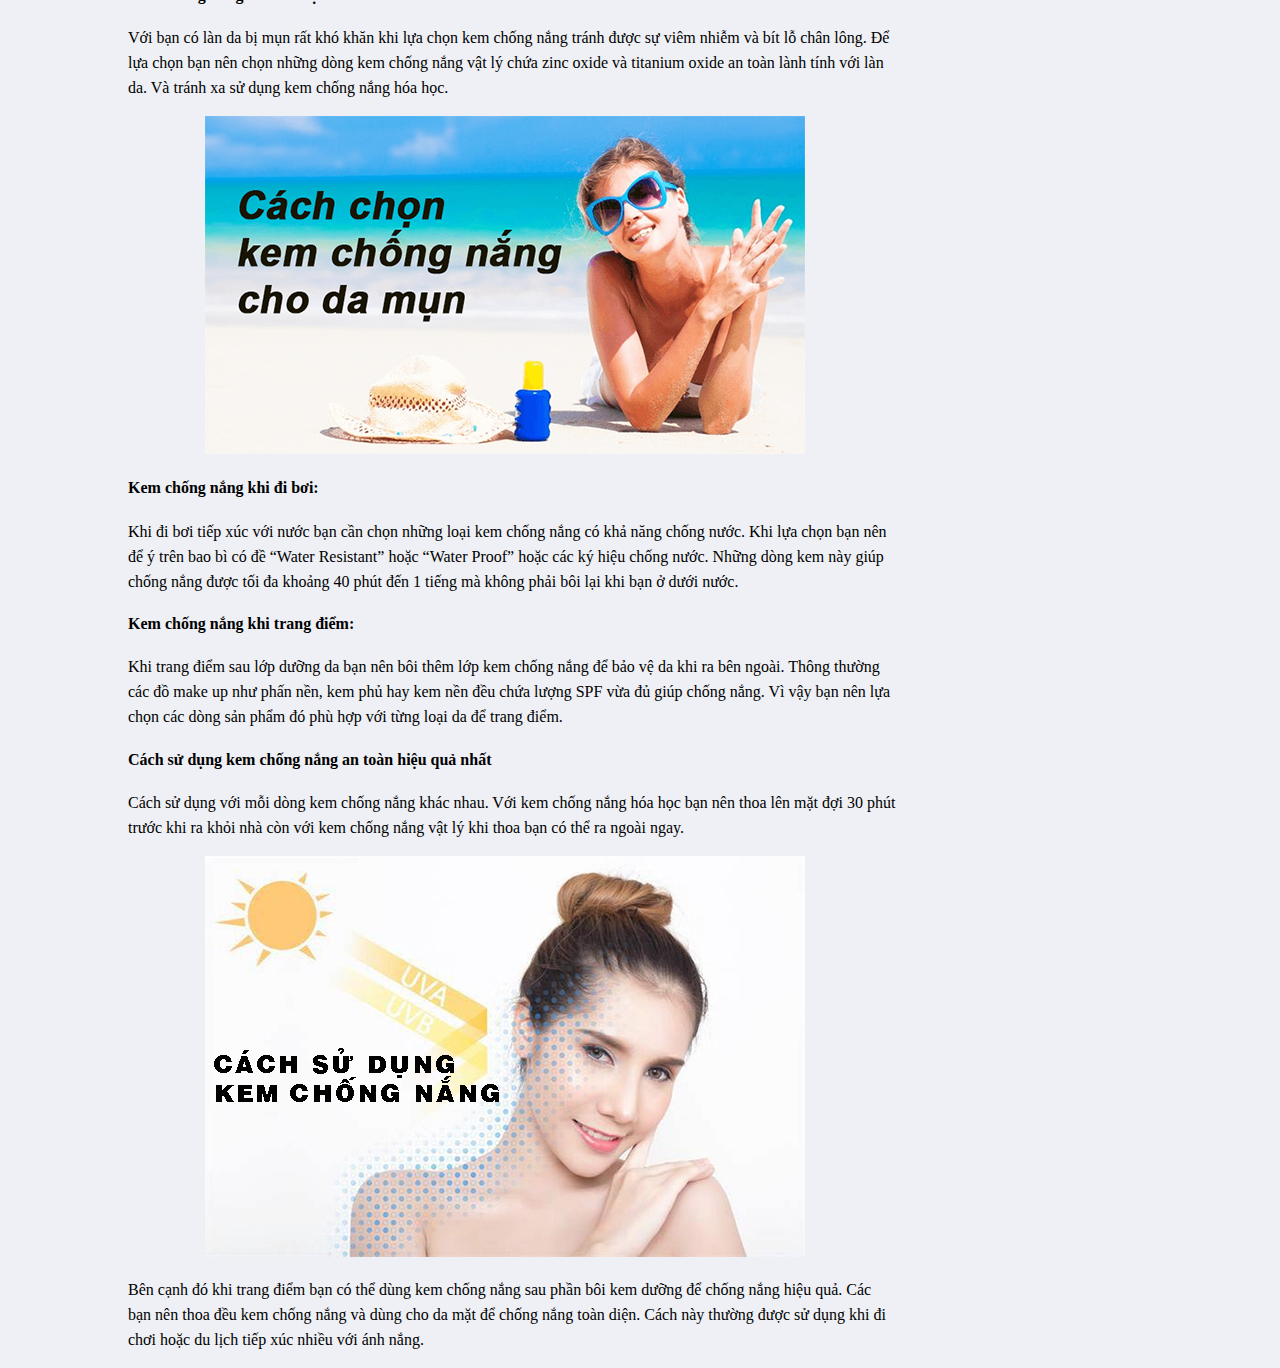
<file: WebContent/view/sunscreen.html>
<!DOCTYPE html>
<html>
<head>
<meta charset="UTF-8">
<link rel="stylesheet" href="../css/style-lipstick.css" type="text/css">
<title>Kem chống nắng</title>
</head>
<body>
	<div>
        <ul class="show">
            <li class="font-li">Rogerles</li>
            <li><a href="news.jsp">Tin tức</a></li>
        </ul>
    </div>
    <div class="header">
        <h1>Cách chọn kem chống nắng tốt phù hợp an toàn với từng loại da</h1>
    </div>
    <br><br>

    <div id="content">
        <h3>Kem chống nắng là vật dụng quan trọng giúp bảo vệ làn da dưới sự 
            tác động của tia cực tím hạn chế lão hóa sạm da và tàn nhang hiệu quả. 
            Cách chọn kem chống nắng phù hợp với các làn da dầu, khô, nhạy cảm ra 
            sao hãy cùng tham khảo bài viết dưới đây.</h3>
        
        <h4>Kem chống nắng là gì? </h4>
        <p>
            Kem chống nắng là mỹ phẩm có dạng sữa, xịt hay lotion có khả năng hấp 
            thụ hoặc phản xạ các tia cực tím để bảo vệ làn da không bị cháy nắng 
            cũng như ngăn ngừa sự phát triển của nám , sạm da. 
        </p>
        <p>
            Các loại kem chống nắng thường được phân biệt bằng các chỉ số SPF và 
            PA để đo được tỷ lệ các tia UV phản chiếu vào da. 
        </p>
        <div class="show1">
            <img src="../image/sun1.jpg" alt="image1">
        </div>

        <h4>Kem chống nắng có chỉ số SPF và PA bao nhiêu là tốt nhất? </h4>
        <h4>Chỉ số SPF là gì, SPF ở mức bao nhiêu là tốt nhất?</h4>
        <p>
            Chỉ số SPF (sun protection factor) là chỉ số đo lường khả năng chống lại 
            tia cực tím dựa trên số giờ và tỉ lệ % khi sử dụng kem chống nắng trên da. 
            Các mức chỉ số SPF dao động thấp nhất từ 15 và cao nhất đến 100. Cụ thể như sau:
            <br><br>
            - SPF được tính theo thời gian chống tia UV: Rất đơn giản bạn chỉ cần lấy SPF 
            nhân với 10 sẽ ra được thời gian bảo vệ da tính bằng phút. Ví dụ SPF chống nắng 
            là 20 thì thời gian bảo vệ da là SPF 20 = 20 x 10 = 200 phút = 3h20 phút. Hay SPF 
            50 thì thời gian bảo vệ tối đa là 500 phút. 
            <br><br>
            - Tính theo % chống lại tia UV: Khi đặt trong điều kiện hoàn hảo thì các chỉ số 
            SPF 15 thì sẽ chặn được 93,4% tác hại tia UV, SPF 30 chặn được 96,7%, SPF 50 
            chặn được 98%.
            <br><br>
            => Lưu ý: Đa phần các chỉ số SPF này không chính xác vì còn phụ thuộc vào 
            môi trường, mồ hôi và nước vì vậy thông thường khi sử dụng khoảng 2-4 
            tiếng bạn nên thoa kem chống nắng để bảo vệ da tốt hơn. 
        </p>
        <div class="show1">
            <img src="../image/sun2.jpg" alt="image2">
        </div>

        <h4>Chỉ số PA là gì? PA ở mức bao nhiêu là tốt nhất? </h4>
        <p>
            PA (protection grade of UVA) giúp đo lường khả năng bảo vệ làn da tránh khỏi 
            tác động xấu của tia cực tím do Hiệp hội Mỹ phẩm Nhật ban hành. Thông thường 
            các chỉ số PA có ký hiệu dấu + được hiểu với nghĩa như sau: 
            <br><br>
            - PA+ có khả năng chống lại tia UVA từ 40-50%.
            <br>
            - PA++ khả năng chống tia UVA từ 60-70%.
            <br>
            - PA+++: Khả năng chống tia UVA tới 90%.
            <br>
            - PA++++: Có khả năng chống tia UVA trên 95%.
            <br><br>
            Ngoài ra với các dòng kem chống nắng xuất xứ từ châu Âu chỉ số PA sẽ được ký 
            hiệu thay bằng chỉ số PDP với mức tương ứng như sau:
            <br><br>
            - PA+ tương đương PPD 2 – 4.
            <br>
            - PA++ tương đương PPD 4 – 8.
            <br>
            - PA+++ tương đương PPD 8 – 16.
            <br>
            - PA++++ (4 cộng) tương đương PPD 16+. 
        </p>
        <h4>Kem chống nắng có mấy loại và cách phân biệt ra sao?</h4>
        <p>
            Kem chống nắng được chia ra làm  2 loại bao gồm kem chống nắng 
            vật lý và kem chống nắng hóa học. Cụ thể như sau: 
        </p>

        <h4>Kem chống nắng vật lý: </h4>
        <p>
            Kem chống nắng vật lý có chứa các thành phần khoáng chất hoạt động 
            như tian dioxide hay kẽm oxit… giúp tạo lớp màng ngăn chặn phân tán 
            tia UV gây hại cho da khiến chúng không thể xuyên qua được. 
            <br><br>
            - Ưu điểm: Rất lành cho da, ít gây kích ứng và bền vững dưới nắng. Vì 
            tạo lớp màng ngăn chặn trong thời gian dài nên bạn không cần phải thoa 
            lại kem chống nắng sau vài giờ.
            <br><br>
            - Nhược điểm: Da dễ bị nhờn rít gây bóng nhờn vì có lớp màng bảo vệ. 
        </p>

        <h4>Kem chống nắng hoá học:</h4>
        <p>
            Kem chống nắng hóa học có chứa các thành phần hợp chất hữu cơ như 
            oxybenzone, octinoxate, octisalate và avobenzone giúp tạo ra phản 
            ứng hóa học và hoạt động bằng cách thay đổi tia UV thành nhiệt, sau 
            đó giải phóng nhiệt từ da.
            <br><br>
            - Ưu điểm: Kem chống nắng hóa học thấm nhanh vào da không gây cảm 
            giác nhờn rít và trắng xóa. 
            <br><br>
            - Nhược điểm: Không bền vững bạn thường xuyên bôi lại sau 2 giờ và 
            chờ kem ngấm khoảng 15-20 phút trước khi ra ngoài nắng. 
        </p>
        <div class="show1">
            <img src="../image/sun3.jpg" alt="image3">
        </div>

        <h4>Cách chọn kem chống nắng tốt nhất phù hợp với làn da của bạn Kem 
            chống nắng cho da nhạy cảm:</h4>
        <p>
            Làn da nhạy cảm vốn có nguy cơ dễ bị tổn thương dưới tác động 
            của ánh nắng mặt trời. Để chọn được dòng kem chống nắng phù hợp 
            với làn da này không phải là một điều dễ dàng. 
            <br><br>
            Với bạn nào sở hữu da nhạy cảm nên lựa chọn kem chống nắng vật 
            lý có các thành phần như kẽm oxit và titan dioxit có khả năng bảo 
            vệ làn da khỏi UVA và UVB. Bên cạnh đó nên chứa thêm Retinyl 
            palmitate là một dạng của vitamin A, chống lão hóa và ngăn ngừa 
            cháy nắng, Vitamin E,  Beta carotene giúp bảo vệ da khỏi bị 
            cháy nắng, kích ứng và lão hóa.
        </p>
        <div class="show1">
            <img src="../image/sun4.jpg" alt="image4">
        </div>

        <h4>Kem chống nắng cho da khô:</h4>
        <p>
            Với những ai sở hữu làn da khô bạn nên chọn kem chống nắng có 
            nhiều thành phần giúp dưỡng ẩm cung cấp các dưỡng chất thiết 
            yếu. Các dòng kem chống nắng vật lý hay hóa học đều phù hợp. Dưới 
            tác động của ánh nắng và tia cực tím da khô dễ bị lão hóa trở 
            nên nhăn nheo nên bạn kết hợp sử dụng kem dưỡng ẩm trước khi bôi kem chống nắng. 
        </p>
        <div class="show1">
            <img src="../image/sun5.jpg" alt="image5">
        </div>

        <h4>Kem chống nắng cho da dầu (da nhờn):</h4>
        <p>
            Với những ai sở hữu da dầu nhờn khi thời tiết oi nóng sẽ tiết ra 
            nhiều dầu  khiến da mặt căng bóng đồng thời lớp làm trôi gây ra 
            những vết loang lổ làm mất thẩm mỹ. Để tránh tình trạng nhờn 
            rít bức bí bạn nên lựa chọn các dòng kem chống nắng có chứa 
            cụm từ “No Sebum” (không gây nhờn) hoặc "Oil Free" (không dầu) 
            trên bao bì  hoặc các loại kem chống nắng dạng gel, nước hoặc 
            dạng xịt. Với những bạn có da dầu bị nổi mụn không nên sử dụng 
            những dòng kem chống nắng hóa học vì dòng kem này có kết cấu 
            mỏng nhẹ khả năng thấm hút nhanh gây ra viêm nhiễm tình 
            trạng mụn trầm trọng hơn. 
        </p>
        <div class="show1">
            <img src="../image/sun6.jpg" alt="image6">
        </div>

        <h4>Kem chống nắng cho da mụn:</h4>
        <p>
            Với bạn có làn da bị mụn rất khó khăn khi lựa chọn kem chống nắng 
            tránh được sự viêm nhiễm và bít lỗ chân lông. Để lựa chọn bạn 
            nên chọn những dòng kem chống nắng vật lý chứa zinc oxide và 
            titanium oxide an toàn lành tính với làn da. Và tránh xa sử dụng 
            kem chống nắng hóa học. 
        </p>
        <div class="show1">
            <img src="../image/sun7.jpg" alt="image7">
        </div>

        <h4>Kem chống nắng khi đi bơi:</h4>
        <p>
            Khi đi bơi tiếp xúc với nước bạn cần chọn những loại kem chống 
            nắng  có khả năng chống nước. Khi lựa chọn bạn nên để ý trên 
            bao bì có đề “Water Resistant” hoặc “Water Proof” hoặc các ký 
            hiệu chống nước. Những dòng kem này giúp chống nắng được tối 
            đa khoảng 40 phút đến 1 tiếng mà không phải bôi lại khi bạn ở dưới nước. 
        </p>
        
        <h4>Kem chống nắng khi trang điểm:</h4>
        <p>
            Khi trang điểm sau lớp dưỡng da bạn nên bôi thêm lớp kem chống nắng 
            để bảo vệ da khi ra bên ngoài. Thông thường các đồ make up như phấn 
            nền, kem phủ hay kem nền đều chứa lượng SPF vừa đủ giúp chống nắng. Vì 
            vậy bạn nên lựa chọn các dòng sản phẩm đó phù hợp với từng loại da để trang điểm.
        </p>

        <h4>Cách sử dụng kem chống nắng an toàn hiệu quả nhất</h4>
        <p>
            Cách sử dụng với mỗi dòng kem chống nắng khác nhau. Với kem chống nắng 
            hóa học bạn nên thoa lên mặt đợi 30 phút trước khi ra khỏi nhà còn với 
            kem chống nắng vật lý khi thoa bạn có thể ra ngoài ngay. 
        </p>
        <div class="show1">
            <img src="../image/sun8.jpg" alt="image8">
        </div>
        <p>
            Bên cạnh đó khi trang điểm bạn có thể dùng kem chống nắng sau phần bôi 
            kem dưỡng để chống nắng hiệu quả. Các bạn nên thoa đều kem chống nắng 
            và dùng cho da mặt để chống nắng toàn diện. Cách này thường được sử 
            dụng khi đi chơi hoặc du lịch tiếp xúc nhiều với ánh nắng.
        </p>

    </div>
</body>
</html>
</file>
<file: WebContent/css/style-index.css>
body {
	padding: 0px;
	margin: 0px;
	background-color:#EFF0F5;
}
#header {
   	display: flex;
	background-color: #43B161;
	margin: 0px;
	padding: 10px;
	justify-content: space-between;
	color: white;
}

#right1 {
	float: right;
	width: 75%;
	margin-top: 50px;
}
#left1{
	float:left;
	width: 15%;
}
.item{
	color:blue;
	font-family: 'Franklin Gothic Medium', 'Arial Narrow', Arial, sans-serif;
	margin-left: 20%;
	font-size: 45px;
}
#menu {
	display: flex;
	justify-content: center;
	margin-top: 150px;

}
#image {
	height: 450px;
	width:990px;  

}	
.show{
	list-style: none;		
}
.button{
	background-color: #43B161;
	font-size: 20px;
}
.button1{
	background-color: pink;
	border: 1px solid snow;
	font-size: 20px;
}
.button1:hover{
	background: lightblue;
	opacity: 0.5;
}
.font-li{
	font-size: 20px;
}
.search {
	font-size: 15px;
	border-radius: 25px;	
	padding: 10px;
	border-color: #43B161;
	margin-left: auto;
	margin-right: auto;
}
.show1{
	text-align: center;
}

h3{
	margin-left: 10%;
	color: gray;
}
#show-image{
	display: flex;
	margin-left: 15%;
}
#image-list{	
	background-color: white;
	height: 350px;
	width: 200px;
}
.index-image{
	height: 200px;
	width: 200px;
}
del{
	color: rgb(80, 75, 75)
}
#show-infor{
	
	padding-left: 5px;
}
h3{
	margin-left: 11%;
}
#image-list{	
	background-color: white;
	height: 350px;
	width: 200px;
}
.image-list{
	height: 200px;
	width: 200px;
}
del{
	color: rgb(80, 75, 75)
}
#show-infor{
	padding-left: 5px;
}
#footer{
	background-color:rgb(233, 232, 232);
	display: flex;
	color: gray;

}
.footer-information{
	padding-top: 3%;
	margin-left: 7%;
	padding-bottom: 3%;
	height: 500px;
	width: 250px;
}
</file>
<file: WebContent/css/style-lipstick.css>
body{
    padding: 0px;
    margin: 0px;
    background-color: #EFF0F5;
}

.show{
    display: flex;
    list-style: none;
    justify-content: space-between;
    margin: 0px;
    padding: 15px 10% 15px 10%;
    background-color: #43B161;
}

.header{
    text-align: center;
}
#content{
    margin-left: 10%;
    margin-right: 30%;
}
.show1{
    margin-left: 10%;
}
p{
    line-height: 25px;
}
</file>
